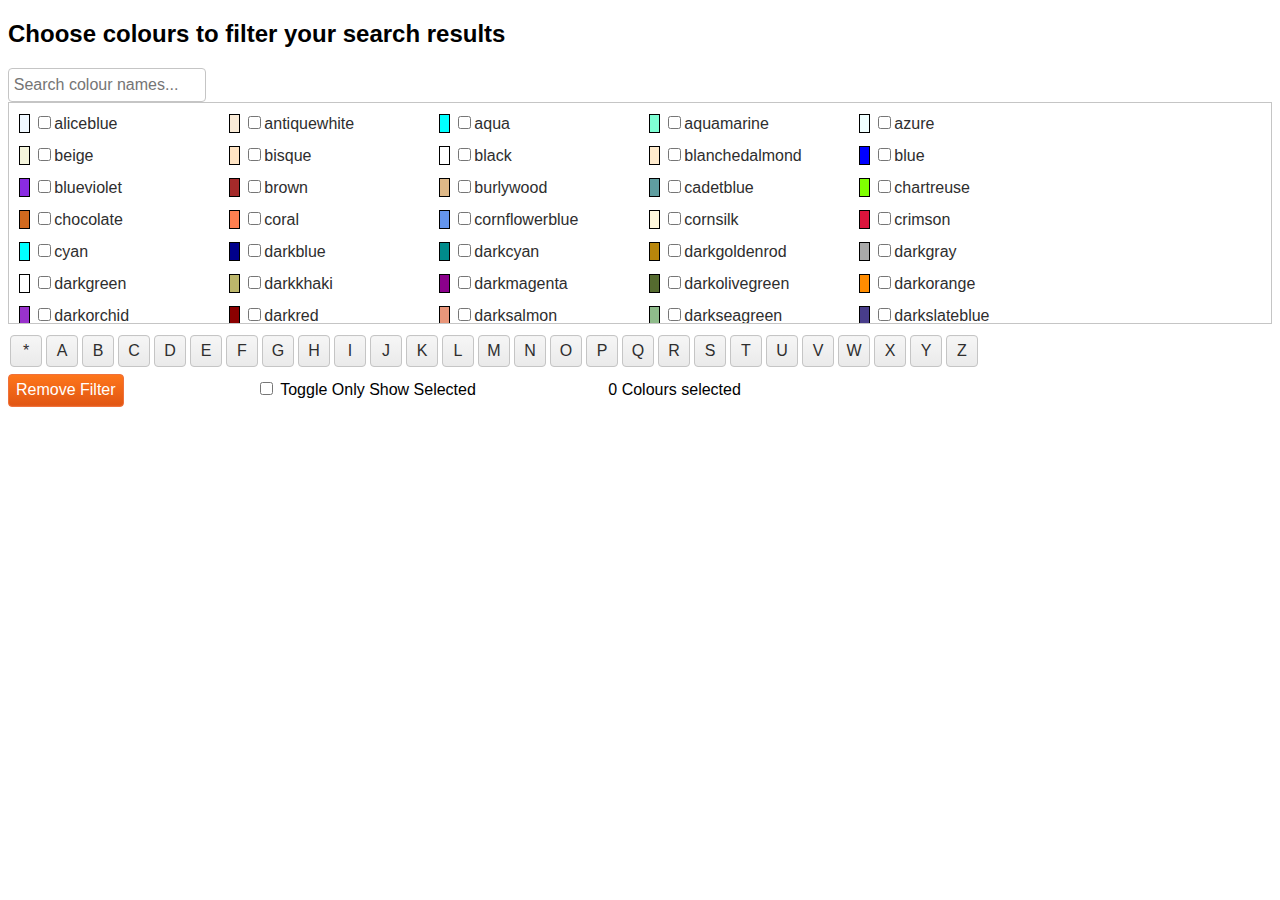
<file: 76fsd675fsa33khejadaj/ColourFilterApp/alphabetic-list.html>
﻿<!doctype html>
<html lang="en">
<head>

    <meta charset="utf-8">
    <meta http-equiv="X-UA-Compatible" content="IE=edge,chrome=1">

    <title>Retail Express</title>
    <meta name="description" content="">

    <!-- Mobile viewport optimized: h5bp.com/viewport -->
    <meta name="viewport" content="width=device-width">

    <!-- styles -->
    <link rel="stylesheet" href="styles/kendo.common.min.css"/>
    <link rel="stylesheet" href="styles/kendo.default.min.css"/>
    <link rel="stylesheet" href="styles/app.css"/>

</head>
<body class="main">

    <h2>Choose colours to filter your search results</h2>
    <!-- begin searchFilter" -->
    <div id="colour-search-filter"></div>
    <!-- end searchFilter -->

    <!-- begin listView -->
    <div id="colour-listview"></div>
    <!-- end listView -->

    <!-- begin alphabeticFilter -->
    <ul id="colour-alphabetic-filter"></ul>
    <!-- end alphabeticFilter -->

    <!-- begin selection control -->
    <div id="colour-selected-control">
      <button id="removeFilter" class="k-button k-state-selected">Remove Filter</button>
      <label><input type="checkbox" id="toggleSelected" /> Toggle Only Show Selected</label>
      <span>
        <span data-bind="text: selectedColoursViewModel" id="selectedColoursCount">0</span> Colours selected
      </span>
    </div>
    <!-- end selection control -->

    <!-- begin scripts -->

    <script type="text/x-kendo-tmpl" id="listview-template">
      <span class="colourItem">
        <span style="height:1em; width:1em; background-color:#:ColourHex#; border:1px solid black">&nbsp;&nbsp;</span>
        <label><input type="checkbox" class="colour-check" data-bind="checked: selectedColours" value="Colour_#:ColourId#" /><span class="checkbox">#:ColourName#</span></label>
      </span>
    </script>

    <script type="text/x-kendo-tmpl" id="alphabetic-template">
     <li class="k-alphabetic-filter"><a filter="#:data#" class="k-button" id="alphaFilter#:data#">#:data#</a></li>
    </script>

    <script src="js/jquery.min.js"></script>
    <script src="js/kendo.web.min.js"></script>
    <script src="js/kendo.widget.alphabetic.filter.js"></script>
    <script src="js/kendo.widget.search.filter.js"></script>
    <script src="js/app.js"></script>


    <!-- end scripts -->

</body>



</html>
</file>
<file: 76fsd675fsa33khejadaj/ColourFilterApp/styles/app.css>
body {
  font-family: sans-serif;
}

#colour-alphabetic-filter {
  list-style-type: none;
  background-color: #CCCCCC;
  margin: 10px 0px 0px 0px;
  padding: 0px 0px 0px 0px;
}

#colour-alphabetic-filter li{
  margin: 2px;
}

#colour-selected-control {
  clear: left;
  padding-top: 5px;
}

#colour-listview {
    padding: 10px 5px;
    margin-bottom: -1px;
    height: 200px;
    overflow: auto;
}
.colourItem {
    float: left;
    position: relative;
    width: 200px;
    height: 2em;
    margin: 0 5px;
    padding: 0;
}

#removeFilter {
    margin-right: 8em;
}

#selectedColoursCount {
    margin-left: 8em;
}

.k-alphabetic-filter a {
  width: 2em;
}
</file>
<file: 76fsd675fsa33khejadaj/ColourFilterApp/styles/kendo.common.min.css>
/*
* Kendo UI Web v2012.3.1315 (http://kendoui.com)
* Copyright 2013 Telerik AD. All rights reserved.
*
* Kendo UI Web commercial licenses may be obtained at
* https://www.kendoui.com/purchase/license-agreement/kendo-ui-web-commercial.aspx
* If you do not own a commercial license, this file shall be governed by the
* GNU General Public License (GPL) version 3.
* For GPL requirements, please review: http://www.gnu.org/copyleft/gpl.html
*/
:-webkit-any(body):after{content:"";display:block;visibility:hidden;height:0;font:0/0;-webkit-transform:translateZ(0)}.fake{color:red}.k-reset{margin:0;padding:0;border:0;outline:0;text-decoration:none;font-size:100%;list-style:none}.k-floatwrap:after,.k-slider-items:after,.k-grid-toolbar:after{content:"";display:block;clear:both;visibility:hidden;height:0;overflow:hidden}.k-floatwrap,.k-slider-items,.k-grid-toolbar{display:inline-block}.k-floatwrap,.k-slider-items,.k-grid-toolbar{display:block}.prohibit-selection{-khtml-user-select:none;-webkit-user-select:none;-moz-user-select:-moz-none;-ms-user-select:none;user-select:none}.border-box{-webkit-box-sizing:border-box;-moz-box-sizing:border-box;box-sizing:border-box}.k-block,.k-button,.k-header,.k-grid-header,.k-toolbar,.k-grouping-header,.k-tooltip,.k-pager-wrap,.k-tabstrip-items .k-item,.k-link.k-state-hover,.k-textbox,.k-textbox:hover,.k-autocomplete,.k-dropdown-wrap,.k-picker-wrap,.k-numeric-wrap,.k-autocomplete.k-state-hover,.k-dropdown-wrap.k-state-hover,.k-picker-wrap.k-state-hover,.k-numeric-wrap.k-state-hover,.k-draghandle{background-repeat:repeat;background-position:0 center}.k-state-highlight>.k-link{color:inherit}.k-block,.k-widget,.k-inline-block,.k-textbox>input,.k-input[type="text"],.k-input[type="number"],.k-textbox,.k-picker-wrap .k-input,.k-button,.k-draghandle{font-size:100%;font-family:inherit;border-style:solid;border-width:1px;-webkit-appearance:none}.k-block,.k-widget{line-height:normal;outline:0}.k-block{padding:2px;-webkit-box-sizing:border-box;-moz-box-sizing:border-box;box-sizing:border-box}.k-button{display:inline-block;margin:0;padding:2px 7px 2px;font-family:inherit;line-height:1.66em;text-align:center;cursor:pointer;text-decoration:none;-webkit-box-sizing:border-box;-moz-box-sizing:border-box;box-sizing:border-box}.k-ie7 .k-button{line-height:normal}a.k-button{-khtml-user-select:none;-webkit-user-select:none;-moz-user-select:-moz-none;-ms-user-select:none;user-select:none}.k-button:-moz-any(input){padding-bottom:.37em;padding-top:.37em}.k-ie7 .k-button{overflow:visible;margin-right:4px}.k-ie7 a.k-button{line-height:1.6;padding-left:7px;padding-right:7px}.k-ie7 .k-button-expand{margin-left:0;margin-right:0}button.k-button::-moz-focus-inner,input.k-button::-moz-focus-inner{padding:0;border:0}a.k-button-expand{display:block}button.k-button-expand,input[type="submit"].k-button-expand,input[type="button"].k-button-expand,input[type="reset"].k-button-expand{width:100%}body .k-button-icon{padding-left:4px;padding-right:4px}.k-ie7 a.k-button-icon{padding-left:5px;padding-right:5px}.k-button-icontext{padding-right:8px;overflow:visible}.k-button-icontext .k-icon{margin:0 3px 0 -3px;vertical-align:text-top}.k-ie7 .k-button-icontext .k-icon{margin-right:4px}html body .k-button-bare{background:none!important;border-width:0}.k-link{cursor:pointer;outline:0;text-decoration:none}.k-grid-header span.k-link{cursor:default}.k-state-disabled,.k-state-disabled .k-link,.k-state-disabled .k-picker-wrap .k-icon,.k-state-disabled .k-button,.k-state-disabled .k-draghandle,.k-state-disabled .k-slider .k-icon,.k-state-disabled .k-upload-button input{cursor:default;outline:0}@media print{.k-state-disabled,.k-state-disabled .k-input{opacity:1!important}}.k-state-error{border-style:ridge}.k-state-empty{font-style:italic}.k-icon,.k-sprite,.k-editor-button .k-tool-icon{display:inline-block;width:16px;height:16px;overflow:hidden;background-repeat:no-repeat;font-size:0;line-height:0;text-indent:-3333px;text-align:center;vertical-align:middle}.k-icon,.k-sprite{background-color:transparent}.k-ie7 .k-icon,.k-ie7 .k-sprite{text-indent:0}.k-numerictextbox .k-i-arrow-n{background-position:0 -2px}.k-numerictextbox .k-i-arrow-s{background-position:0 -35px}.k-state-selected .k-i-arrow-n{background-position:-16px 0}.k-state-hover .k-state-selected .k-i-arrow-n,.k-button:hover .k-state-selected .k-i-arrow-n,.k-textbox:hover .k-state-selected .k-i-arrow-n,.k-button:active .k-state-selected .k-i-arrow-n{background-position:-32px 0}.k-numerictextbox .k-state-selected .k-i-arrow-n,.k-numerictextbox .k-state-hover .k-i-arrow-n{background-position:-16px -2px}.k-state-selected .k-i-arrow-s{background-position:-16px -32px}.k-state-hover .k-state-selected .k-i-arrow-s,.k-button:hover .k-state-selected .k-i-arrow-s,.k-textbox:hover .k-state-selected .k-i-arrow-s,.k-button:active .k-state-selected .k-i-arrow-s{background-position:-32px -32px}.k-numerictextbox .k-state-selected .k-i-arrow-s,.k-numerictextbox .k-state-hover .k-i-arrow-s{background-position:-16px -35px}.k-i-arrow-n{background-position:0 0}.k-state-hover .k-i-arrow-n,.k-button:hover .k-i-arrow-n,.k-textbox:hover .k-i-arrow-n,.k-button:active .k-i-arrow-n{background-position:-16px 0}.k-i-arrow-e{background-position:0 -16px}.k-state-hover .k-i-arrow-e,.k-button:hover .k-i-arrow-e,.k-textbox:hover .k-i-arrow-e,.k-button:active .k-i-arrow-e{background-position:-16px -16px}.k-i-arrow-s{background-position:0 -32px}.k-state-hover .k-i-arrow-s,.k-button:hover .k-i-arrow-s,.k-textbox:hover .k-i-arrow-s,.k-button:active .k-i-arrow-s{background-position:-16px -32px}.k-i-arrow-w{background-position:0 -48px}.k-state-hover .k-i-arrow-w,.k-button:hover .k-i-arrow-w,.k-textbox:hover .k-i-arrow-w,.k-button:active .k-i-arrow-w{background-position:-16px -48px}.k-i-seek-n{background-position:0 -64px}.k-state-hover .k-i-seek-n,.k-button:hover .k-i-seek-n,.k-textbox:hover .k-i-seek-n,.k-button:active .k-i-seek-n{background-position:-16px -64px}.k-i-seek-e{background-position:0 -80px}.k-state-hover .k-i-seek-e,.k-button:hover .k-i-seek-e,.k-textbox:hover .k-i-seek-e,.k-button:active .k-i-seek-e{background-position:-16px -80px}.k-i-seek-s{background-position:0 -96px}.k-state-hover .k-i-seek-s,.k-button:hover .k-i-seek-s,.k-textbox:hover .k-i-seek-s,.k-button:active .k-i-seek-s{background-position:-16px -96px}.k-i-seek-w{background-position:0 -112px}.k-state-hover .k-i-seek-w,.k-button:hover .k-i-seek-w,.k-textbox:hover .k-i-seek-w,.k-button:active .k-i-seek-w{background-position:-16px -112px}.k-si-arrow-n{background-position:0 -129px}.k-state-hover .k-si-arrow-n,.k-button:hover .k-si-arrow-n,.k-textbox:hover .k-si-arrow-n,.k-button:active .k-si-arrow-n{background-position:-16px -129px}.k-si-arrow-e{background-position:0 -144px}.k-state-hover .k-si-arrow-e,.k-button:hover .k-si-arrow-e,.k-textbox:hover .k-si-arrow-e,.k-button:active .k-si-arrow-e{background-position:-16px -144px}.k-si-arrow-s{background-position:0 -159px}.k-state-hover .k-si-arrow-s,.k-button:hover .k-si-arrow-s,.k-textbox:hover .k-si-arrow-s,.k-button:active .k-si-arrow-s{background-position:-16px -159px}.k-si-arrow-w{background-position:0 -176px}.k-state-hover .k-si-arrow-w,.k-button:hover .k-si-arrow-w,.k-textbox:hover .k-si-arrow-w,.k-button:active .k-si-arrow-w{background-position:-16px -176px}.k-i-arrowhead-n{background-position:0 -256px}.k-state-hover .k-i-arrowhead-n,.k-button:hover .k-i-arrowhead-n,.k-textbox:hover .k-i-arrowhead-n,.k-button:active .k-i-arrowhead-n{background-position:-16px -256px}.k-i-arrowhead-e{background-position:0 -272px}.k-state-hover .k-i-arrowhead-e,.k-button:hover .k-i-arrowhead-e,.k-textbox:hover .k-i-arrowhead-e,.k-button:active .k-i-arrowhead-e{background-position:-16px -272px}.k-i-arrowhead-s{background-position:0 -288px}.k-state-hover .k-i-arrowhead-s,.k-button:hover .k-i-arrowhead-s,.k-textbox:hover .k-i-arrowhead-s,.k-button:active .k-i-arrowhead-s{background-position:-16px -288px}.k-i-arrowhead-w{background-position:0 -304px}.k-state-hover .k-i-arrowhead-w,.k-button:hover .k-i-arrowhead-w,.k-textbox:hover .k-i-arrowhead-w,.k-button:active .k-i-arrowhead-w{background-position:-16px -304px}.k-i-expand,.k-plus,.k-plus-disabled{background-position:0 -192px}.k-state-hover .k-i-expand,.k-state-hover .k-plus,.k-state-hover .k-plus-disabled,.k-button:hover .k-i-expand,.k-button:hover .k-plus,.k-button:hover .k-plus-disabled,.k-textbox:hover .k-i-expand,.k-textbox:hover .k-plus,.k-textbox:hover .k-plus-disabled,.k-button:active .k-i-expand,.k-button:active .k-plus,.k-button:active .k-plus-disabled{background-position:-16px -192px}.k-i-expand-w,.k-rtl .k-i-expand,.k-rtl .k-plus,.k-rtl .k-plus-disabled{background-position:0 -208px}.k-state-hover .k-i-expand-w,.k-state-hover .k-rtl .k-i-expand,.k-state-hover .k-rtl .k-plus,.k-state-hover .k-rtl .k-plus-disabled,.k-button:hover .k-i-expand-w,.k-button:hover .k-rtl .k-i-expand,.k-button:hover .k-rtl .k-plus,.k-button:hover .k-rtl .k-plus-disabled,.k-textbox:hover .k-i-expand-w,.k-textbox:hover .k-rtl .k-i-expand,.k-textbox:hover .k-rtl .k-plus,.k-textbox:hover .k-rtl .k-plus-disabled,.k-button:active .k-i-expand-w,.k-button:active .k-rtl .k-i-expand,.k-button:active .k-rtl .k-plus,.k-button:active .k-rtl .k-plus-disabled{background-position:-16px -208px}.k-i-collapse,.k-minus,.k-minus-disabled{background-position:0 -224px}.k-state-hover .k-i-collapse,.k-state-hover .k-minus,.k-state-hover .k-minus-disabled,.k-button:hover .k-i-collapse,.k-button:hover .k-minus,.k-button:hover .k-minus-disabled,.k-textbox:hover .k-i-collapse,.k-textbox:hover .k-minus,.k-textbox:hover .k-minus-disabled,.k-button:active .k-i-collapse,.k-button:active .k-minus,.k-button:active .k-minus-disabled{background-position:-16px -224px}.k-i-collapse-w,.k-rtl .k-i-collapse,.k-rtl .k-minus,.k-rtl .k-minus-disabled{background-position:0 -240px}.k-state-hover .k-i-collapse-w,.k-state-hover .k-rtl .k-i-collapse,.k-state-hover .k-rtl .k-minus,.k-state-hover .k-rtl .k-minus-disabled,.k-button:hover .k-i-collapse-w,.k-button:hover .k-rtl .k-i-collapse,.k-button:hover .k-rtl .k-minus,.k-button:hover .k-rtl .k-minus-disabled,.k-textbox:hover .k-i-collapse-w,.k-textbox:hover .k-rtl .k-i-collapse,.k-textbox:hover .k-rtl .k-minus,.k-textbox:hover .k-rtl .k-minus-disabled,.k-button:active .k-i-collapse-w,.k-button:active .k-rtl .k-i-collapse,.k-button:active .k-rtl .k-minus,.k-button:active .k-rtl .k-minus-disabled{background-position:-16px -240px}.k-i-pencil,.k-edit{background-position:-32px 0}.k-state-hover .k-i-pencil,.k-state-hover .k-edit,.k-button:hover .k-i-pencil,.k-button:hover .k-edit,.k-textbox:hover .k-i-pencil,.k-textbox:hover .k-edit,.k-button:active .k-i-pencil,.k-button:active .k-edit{background-position:-48px 0}.k-i-close,.k-delete,.k-group-delete{background-position:-32px -16px}.k-state-hover .k-i-close,.k-state-hover .k-delete,.k-state-hover .k-group-delete,.k-button:hover .k-i-close,.k-button:hover .k-delete,.k-button:hover .k-group-delete,.k-textbox:hover .k-i-close,.k-textbox:hover .k-delete,.k-textbox:hover .k-group-delete,.k-button:active .k-i-close,.k-button:active .k-delete,.k-button:active .k-group-delete{background-position:-48px -16px}.k-i-tick,.k-insert,.k-update{background-position:-32px -32px}.k-state-hover .k-i-tick,.k-state-hover .k-insert,.k-state-hover .k-update,.k-button:hover .k-i-tick,.k-button:hover .k-insert,.k-button:hover .k-update,.k-textbox:hover .k-i-tick,.k-textbox:hover .k-insert,.k-textbox:hover .k-update,.k-button:active .k-i-tick,.k-button:active .k-insert,.k-button:active .k-update{background-position:-48px -32px}.k-i-cancel,.k-cancel,.k-denied{background-position:-32px -48px}.k-state-hover .k-i-cancel,.k-state-hover .k-cancel,.k-state-hover .k-denied,.k-button:hover .k-i-cancel,.k-button:hover .k-cancel,.k-button:hover .k-denied,.k-textbox:hover .k-i-cancel,.k-textbox:hover .k-cancel,.k-textbox:hover .k-denied,.k-button:active .k-i-cancel,.k-button:active .k-cancel,.k-button:active .k-denied{background-position:-48px -48px}.k-i-plus,.k-add{background-position:-32px -64px}.k-state-hover .k-i-plus,.k-state-hover .k-add,.k-button:hover .k-i-plus,.k-button:hover .k-add,.k-textbox:hover .k-i-plus,.k-textbox:hover .k-add,.k-button:active .k-i-plus,.k-button:active .k-add{background-position:-48px -64px}.k-i-funnel,.k-filter{background-position:-32px -80px}.k-state-hover .k-i-funnel,.k-state-hover .k-filter,.k-button:hover .k-i-funnel,.k-button:hover .k-filter,.k-textbox:hover .k-i-funnel,.k-textbox:hover .k-filter,.k-button:active .k-i-funnel,.k-button:active .k-filter{background-position:-48px -80px}.k-i-funnel-clear,.k-clear-filter{background-position:-32px -96px}.k-state-hover .k-i-funnel-clear,.k-state-hover .k-clear-filter,.k-button:hover .k-i-funnel-clear,.k-button:hover .k-clear-filter,.k-textbox:hover .k-i-funnel-clear,.k-textbox:hover .k-clear-filter,.k-button:active .k-i-funnel-clear,.k-button:active .k-clear-filter{background-position:-48px -96px}.k-i-refresh{background-position:-32px -112px}.k-state-hover .k-i-refresh,.k-button:hover .k-i-refresh,.k-textbox:hover .k-i-refresh,.k-button:active .k-i-refresh{background-position:-48px -112px}.k-i-restore{background-position:-32px -128px}.k-state-hover .k-i-restore,.k-button:hover .k-i-restore,.k-textbox:hover .k-i-restore,.k-button:active .k-i-restore{background-position:-48px -128px}.k-i-maximize{background-position:-32px -144px}.k-state-hover .k-i-maximize,.k-button:hover .k-i-maximize,.k-textbox:hover .k-i-maximize,.k-button:active .k-i-maximize{background-position:-48px -144px}.k-i-minimize{background-position:-64px -288px}.k-state-hover .k-i-minimize,.k-button:hover .k-i-minimize,.k-textbox:hover .k-i-minimize,.k-button:active .k-i-minimize{background-position:-80px -288px}.k-resize-se{background-position:-32px -160px}.k-state-hover .k-resize-se,.k-button:hover .k-resize-se,.k-textbox:hover .k-resize-se,.k-button:active .k-resize-se{background-position:-48px -160px}.k-i-calendar{background-position:-32px -176px}.k-state-hover .k-i-calendar,.k-button:hover .k-i-calendar,.k-textbox:hover .k-i-calendar,.k-button:active .k-i-calendar{background-position:-48px -176px}.k-i-clock{background-position:-32px -192px}.k-state-hover .k-i-clock,.k-button:hover .k-i-clock,.k-textbox:hover .k-i-clock,.k-button:active .k-i-clock{background-position:-48px -192px}.k-si-plus{background-position:-32px -208px}.k-state-hover .k-si-plus,.k-button:hover .k-si-plus,.k-textbox:hover .k-si-plus,.k-button:active .k-si-plus{background-position:-48px -208px}.k-si-minus{background-position:-32px -224px}.k-state-hover .k-si-minus,.k-button:hover .k-si-minus,.k-textbox:hover .k-si-minus,.k-button:active .k-si-minus{background-position:-48px -224px}.k-i-search{background-position:-32px -240px}.k-state-hover .k-i-search,.k-button:hover .k-i-search,.k-textbox:hover .k-i-search,.k-button:active .k-i-search{background-position:-48px -240px}.k-i-custom{background-position:-115px -113px}.k-state-hover .k-i-custom,.k-button:hover .k-i-custom,.k-textbox:hover .k-i-custom,.k-button:active .k-i-custom{background-position:-141px -113px}.k-editor .k-i-custom{background-position:-112px -110px}.k-viewHtml{background-position:-112px -132px}.k-i-insert-n,.k-insert-top{background-position:-160px -32px}.k-state-hover .k-i-insert-n,.k-state-hover .k-insert-top,.k-button:hover .k-i-insert-n,.k-button:hover .k-insert-top,.k-textbox:hover .k-i-insert-n,.k-textbox:hover .k-insert-top,.k-button:active .k-i-insert-n,.k-button:active .k-insert-top{background-position:-176px -32px}.k-i-insert-m,.k-insert-middle{background-position:-160px -48px}.k-state-hover .k-i-insert-m,.k-state-hover .k-insert-middle,.k-button:hover .k-i-insert-m,.k-button:hover .k-insert-middle,.k-textbox:hover .k-i-insert-m,.k-textbox:hover .k-insert-middle,.k-button:active .k-i-insert-m,.k-button:active .k-insert-middle{background-position:-176px -48px}.k-i-insert-s,.k-insert-bottom{background-position:-160px -64px}.k-state-hover .k-i-insert-s,.k-state-hover .k-insert-bottom,.k-button:hover .k-i-insert-s,.k-button:hover .k-insert-bottom,.k-textbox:hover .k-i-insert-s,.k-textbox:hover .k-insert-bottom,.k-button:active .k-i-insert-s,.k-button:active .k-insert-bottom{background-position:-176px -64px}.k-drop-hint{background-position:0 -326px}.k-i-note,.k-warning{background-position:-160px -240px}.k-state-hover .k-i-note,.k-state-hover .k-warning,.k-button:hover .k-i-note,.k-button:hover .k-warning,.k-textbox:hover .k-i-note,.k-textbox:hover .k-warning,.k-button:active .k-i-note,.k-button:active .k-warning{background-position:-176px -240px}.k-i-sort-asc{background-position:-112px -240px}.k-state-hover .k-i-sort-asc,.k-button:hover .k-i-sort-asc,.k-textbox:hover .k-i-sort-asc,.k-button:active .k-i-sort-asc{background-position:-128px -240px}.k-i-sort-desc{background-position:-112px -256px}.k-state-hover .k-i-sort-desc,.k-button:hover .k-i-sort-desc,.k-textbox:hover .k-i-sort-desc,.k-button:active .k-i-sort-desc{background-position:-128px -256px}.k-i-group{background-position:-112px -272px}.k-state-hover .k-i-group,.k-button:hover .k-i-group,.k-textbox:hover .k-i-group,.k-button:active .k-i-group{background-position:-128px -272px}.k-i-ungroup{background-position:-112px -288px}.k-state-hover .k-i-ungroup,.k-button:hover .k-i-ungroup,.k-textbox:hover .k-i-ungroup,.k-button:active .k-i-ungroup{background-position:-128px -288px}.k-i-columns{background-position:-112px -304px}.k-state-hover .k-i-columns,.k-button:hover .k-i-columns,.k-textbox:hover .k-i-columns,.k-button:active .k-i-columns{background-position:-128px -304px}.k-file{background-position:0 0}.k-state-hover .k-file,.k-button:hover .k-file,.k-textbox:hover .k-file,.k-button:active .k-file{background-position:-16px 0}.k-i-folder-add,.k-addfolder{background-position:-32px -272px}.k-state-hover .k-i-folder-add,.k-state-hover .k-addfolder,.k-button:hover .k-i-folder-add,.k-button:hover .k-addfolder,.k-textbox:hover .k-i-folder-add,.k-textbox:hover .k-addfolder,.k-button:active .k-i-folder-add,.k-button:active .k-addfolder{background-position:-48px -272px}.k-i-folder-up,.k-goup{background-position:-32px -288px}.k-state-hover .k-i-folder-up,.k-state-hover .k-goup,.k-button:hover .k-i-folder-up,.k-button:hover .k-goup,.k-textbox:hover .k-i-folder-up,.k-textbox:hover .k-goup,.k-button:active .k-i-folder-up,.k-button:active .k-goup{background-position:-48px -288px}.k-image{border:0}html .k-success-colored{color:#507f50;border-color:#d0dfd0;background-color:#f0fff0}html .k-info-colored{color:#50607f;border-color:#d0d9df;background-color:#f0f9ff}html .k-error-colored{color:#7f5050;border-color:#dfd0d0;background-color:#fff0f0}.k-inline-block{padding:0 2px}.k-loading,.k-loading-image{background-color:transparent;background-repeat:no-repeat;background-position:center center}.k-loading-mask,.k-loading-image,.k-loading-text{position:absolute}.k-loading-text{top:-4000px;left:-4000px}.k-loading-image,.k-loading-color{width:100%;height:100%}.k-loading-image{top:0;left:0;z-index:2}.k-loading-color{filter:alpha(opacity=30);opacity:.3}.k-content-frame{border:0;width:100%;height:100%}.k-pane>.k-splitter-overlay{filter:alpha(opacity=0);opacity:0;position:absolute}.k-drag-clue{position:absolute;z-index:10003;border-style:solid;border-width:1px;font-size:.9em;padding:.2em .4em;white-space:nowrap;cursor:default}.k-drag-status{margin-top:-3px;margin-right:4px;vertical-align:middle}.k-reorder-cue{position:absolute;width:1px;overflow:visible}.k-reorder-cue .k-icon{position:absolute;left:-4px;width:8px;height:4px}.k-reorder-cue .k-i-arrow-s{top:-4px;background-position:-4px -166px}.k-reorder-cue .k-i-arrow-n{bottom:-4px;background-position:-4px -134px}.k-scrollbar{position:absolute;overflow:scroll}.k-scrollbar-vertical{top:0;right:0;width:17px;height:100%;overflow-x:hidden}.k-touch-scrollbar{display:none;position:absolute;z-index:200000;height:8px;width:8px;border:1px solid #8a8a8a;background-color:#858585}@media only screen and (-webkit-min-device-pixel-ratio:2){body .k-touch-scrollbar{height:12px;width:12px;-webkit-border-radius:7px}}.k-virtual-scrollable-wrap{overflow-x:auto}div.k-window{display:inline-block;position:absolute;z-index:10001;border-style:solid;border-width:1px;padding-top:2em}.k-block>.k-header,.k-window-titlebar{position:absolute;width:100%;height:1.1em;line-height:1.1em;border-bottom-style:solid;border-bottom-width:1px;margin-top:-2em;padding:.4em 0;font-size:1.2em;white-space:nowrap;min-height:16px}.k-block>.k-header{position:relative;margin:-2px 0 0 -2px;padding:.3em 2px}.k-window-title{position:absolute;left:.44em;right:.44em;overflow:hidden;cursor:default;text-overflow:ellipsis}.k-window-title .k-image{margin:0 5px 0 0;vertical-align:middle}div.k-window-titleless{padding-top:0}div.k-window-content{position:relative;z-index:-1;height:100%;padding:.58em;overflow:auto;outline:0;-webkit-box-sizing:border-box;-moz-box-sizing:border-box;box-sizing:border-box}.k-ie7 .k-window{padding-bottom:1.16em}.k-window-titlebar .k-window-actions{position:absolute;top:0;right:.3em;padding-top:.3em;white-space:nowrap}.k-window-titlebar .k-window-action{display:inline-block;width:16px;height:16px;padding:2px;text-decoration:none;vertical-align:middle;filter:alpha(opacity=70);opacity:.7}.k-window-titlebar .k-state-hover{border-style:solid;border-width:1px;padding:1px;filter:alpha(opacity=100);opacity:1}.k-window-action .k-icon{margin:0;vertical-align:top}.k-window .k-resize-handle{position:absolute;z-index:1;background-color:#fff;font-size:0;line-height:6px;filter:alpha(opacity=0);opacity:0;zoom:1}.k-resize-n{top:-3px;left:0;width:100%;height:6px;cursor:n-resize}.k-resize-e{top:0;right:-3px;width:6px;height:100%;cursor:e-resize}.k-resize-s{bottom:-3px;left:0;width:100%;height:6px;cursor:s-resize}.k-resize-w{top:0;left:-3px;width:6px;height:100%;cursor:w-resize}.k-resize-se{bottom:-3px;right:-3px;width:16px;height:16px;cursor:se-resize}.k-resize-sw{bottom:-3px;left:-3px;width:6px;height:6px;cursor:sw-resize}.k-resize-ne{top:-3px;right:-3px;width:6px;height:6px;cursor:ne-resize}.k-resize-nw{top:-3px;left:-3px;width:6px;height:6px;cursor:nw-resize}.k-overlay{position:fixed;top:0;left:0;z-index:10001;width:100%;height:100%;background-color:#000;filter:alpha(opacity=50);opacity:.5}.k-window .k-overlay{position:absolute;width:100%;height:100%;background-color:#fff;filter:alpha(opacity=0);opacity:0}.k-window .k-widget{z-index:10002}.k-tabstrip{margin:0;padding:0;zoom:1}.k-tabstrip .k-tabstrip-items{padding:.3em .3em 0}.k-tabstrip-items .k-item,.k-panelbar .k-tabstrip-items .k-item{list-style-type:none;display:inline-block;position:relative;border-style:solid;border-width:1px 1px 0;margin:0 -1px 0 0;padding:0;vertical-align:top}.k-tabstrip-items .k-tab-on-top,.k-tabstrip-items .k-state-active,.k-panelbar .k-tabstrip-items .k-state-active{margin-bottom:-1px;padding-bottom:1px}.k-tabstrip-items .k-tab-on-top{z-index:1}.k-tabstrip-items .k-link,.k-panelbar .k-tabstrip-items .k-link{display:inline-block;border-bottom-width:0;padding:.5em .92em}.k-tabstrip-items .k-icon,.k-panelbar .k-tabstrip-items .k-icon{margin:-1px 4px 0 -3px;vertical-align:top}.k-tabstrip-items .k-item .k-image,.k-tabstrip-items .k-item .k-sprite,.k-panelbar .k-tabstrip-items .k-item .k-image,.k-panelbar .k-tabstrip-items .k-item .k-sprite{margin:-3px 3px 0 -6px;vertical-align:middle}.k-ie7 .k-tabstrip-items .k-item .k-image,.k-ie7 .k-tabstrip-items .k-item .k-sprite{margin-top:-1px;vertical-align:top}.k-tabstrip .k-content,.k-panelbar .k-tabstrip .k-content{position:static;border-style:solid;border-width:1px;margin:0 .29em .3em;padding:.3em .92em;zoom:1}.k-tabstrip>.k-content{display:none}.k-tabstrip .k-content.km-scroll-wrapper{padding:0}.k-tabstrip .k-content>.km-scroll-container{padding:.3em .92em;-webkit-box-sizing:border-box;-moz-box-sizing:border-box;box-sizing:border-box}.k-panelbar{zoom:1}.k-panelbar>.k-item,.k-panel>.k-item{list-style-type:none;display:block;border-width:0;margin:0;zoom:1;-moz-border-radius:0;-webkit-border-radius:0;border-radius:0}.k-panelbar .k-image,.k-panelbar .k-sprite{float:left;margin-top:4px;margin-right:5px;vertical-align:middle}.k-panelbar>.k-item>.k-link,.k-panel>.k-item>.k-link{display:block;position:relative;border-bottom-style:solid;border-bottom-width:1px;padding:0 1em;line-height:2.34em;text-decoration:none;zoom:1}.k-panelbar-expand,.k-panelbar-collapse{position:absolute;top:5px;right:2px}.k-panelbar .k-panel,.k-panelbar .k-content{position:relative;border-bottom-style:solid;border-bottom-width:1px;margin:0;padding:0;zoom:1}.k-panel>.k-item>.k-link{border-bottom:0;font-size:.95em;line-height:2.2}.k-panel .k-i-arrow-n,.k-panel .k-i-arrow-s{top:4px}.k-panel .k-panel>.k-item>.k-link{padding-left:2em}.k-panelbar .k-i-seek-e .k-link{border-bottom:0}.k-panel .k-panel{border-bottom:0}.k-menu{cursor:default}.k-menu,.k-menu .k-group{list-style:none;margin:0;padding:0;zoom:1}.k-menu:after{content:'';display:block;width:99%;height:0;float:inherit;overflow:hidden}.k-menu .k-item .k-item,ul.k-menu-vertical>.k-item{display:block;float:none;border-width:0}.k-ie7 .k-menu .k-item .k-item{zoom:normal}.k-menu .k-item>.k-link>.k-icon,.k-menu .k-image,.k-menu .k-sprite{margin:-2px 4px 0 -4px;vertical-align:middle}.k-menu .k-item>.k-link>.k-icon{margin:-2px 0 0}.k-ie7 .k-menu .k-item>.k-link>.k-i-arrow-s,.k-ie7 .k-menu .k-image,.k-ie7 .k-menu .k-sprite{margin-top:0}.k-menu .k-item>.k-link{display:block;padding:.5em .9em .4em;line-height:1.34em;-khtml-user-select:none;-webkit-user-select:none;-moz-user-select:-moz-none;-ms-user-select:none;user-select:none}.k-menu .k-group{display:none;border-style:solid;border-width:1px;overflow:visible;white-space:nowrap}.k-menu .k-group .k-item{display:block;border-width:0}.k-menu .k-item,.k-widget.k-menu-horizontal>.k-item{position:relative;float:left;border-style:solid;border-width:0 1px 0 0;vertical-align:top;zoom:1;box-sizing:content-box}.k-menu .k-group .k-item>.k-link{padding:.28em 1.8em .38em .9em}.k-ie7 .k-menu .k-group .k-link{width:100%}.k-menu .k-item>.k-link>.k-i-arrow-s{margin-right:-8px}.k-menu .k-item>.k-link>.k-i-arrow-e{position:absolute;top:50%;margin-top:-8px;right:2px}.k-menu .k-animation-container{border:0}.k-menu .k-animation-container,.k-menu .k-group{position:absolute;left:0}.k-menu .k-animation-container .k-animation-container,.k-menu .k-group .k-group,.k-menu-vertical .k-animation-container,.k-menu-vertical .k-group{top:0;left:0}.k-menu .k-animation-container .k-group{top:auto;left:auto;margin-left:-1px}.k-menu .k-animation-container,.k-popup .k-animation-container{margin-top:-1px;padding-left:1px}.k-popup .k-animation-container .k-popup{margin-left:-1px}ul.k-menu .k-separator{padding:.25em 0;height:100%;width:1px;font-size:0;line-height:0;border-width:0 1px 0 0}ul.k-menu-vertical .k-separator,.k-menu .k-group .k-separator{padding:0;height:1px;width:100%;border-width:1px 0 0}.k-grid,.k-listview{position:relative;zoom:1}.k-grid table{width:100%;border-collapse:separate;empty-cells:show;border-width:0;outline:0}.k-grid-header .k-header{text-align:left}.k-grid-header .k-header{overflow:hidden;border-style:solid;border-width:0 0 1px 1px;padding:.5em .6em .4em .6em;font-weight:normal;white-space:nowrap;text-overflow:ellipsis}.k-grid-header .k-header .k-link{display:block;min-height:18px;line-height:18px;margin:-0.5em -0.6em -0.4em -0.6em;padding:.5em .6em .4em .6em}.k-grid-header .k-filterable .k-link{padding-right:2.4em}.k-grid-header .k-header .k-icon{position:static}.k-grid-header .k-link>.k-icon{vertical-align:text-top}.k-grid .k-state-hover{cursor:pointer}.k-grid td{border-style:solid;border-width:0 0 0 1px;padding:.4em .6em;overflow:hidden;line-height:1.6em;vertical-align:middle;text-overflow:ellipsis}.k-grid .k-grouping-row td,.k-grid .k-hierarchy-cell{overflow:visible}.k-grid-edit-row td{text-overflow:clip}.k-grid-edit-row .k-textbox{margin-top:0;margin-bottom:0}.k-grid-header-wrap,.k-grid-footer-wrap{position:relative;width:100%;overflow:hidden;border-style:solid;border-width:0 1px 0 0;zoom:1}div.k-grid-header,div.k-grid-footer{padding-right:17px;border-bottom-style:solid;border-bottom-width:1px;zoom:1}div.k-grid-header .k-header{border-bottom-width:0}.k-grid-content{position:relative;width:100%;overflow:auto;overflow-x:auto;overflow-y:scroll;zoom:1}@media print{.k-grid{height:auto!important}.k-grid-header{padding:0!important}.k-grid-content{overflow:visible;height:auto!important}}.k-virtual-scrollable-wrap{height:100%;overflow-y:hidden;position:relative}.k-grid-header table,.k-grid-content table,.k-grid-footer table{table-layout:fixed}.k-ie7 .k-grid-content table{width:auto}.k-grid-toolbar{border-style:solid;border-width:1px 0 0}.k-grid-header .k-header:first-child,.k-grid tbody td:first-child,.k-grid tfoot td:first-child{border-left-width:0}.k-grid-toolbar:first-child,.k-grouping-header+.k-grid-toolbar{border-width:0 0 1px}.k-footer-template td{border-style:solid;border-width:1px 0 0 1px}.k-group-footer td{border-style:solid;border-width:1px 0}.k-grid-footer{border-style:solid;border-width:1px 0 0}.k-grid-footer td{border-top-width:0}.k-pager-wrap{overflow:auto;border-style:solid;border-width:1px;line-height:24px;padding:4px 0 4px 3px}.k-grid-pager{border-width:1px 0 0}.k-grid .k-pager-numbers,.k-pager-numbers .k-link,.k-pager-numbers .k-state-selected{display:inline-block;vertical-align:top;margin-right:1px}.k-pager-numbers{margin:0 2px}.k-pager-numbers .k-state-selected{vertical-align:top}.k-pager-numbers li,.k-pager-input{float:left}.k-grid .k-pager-numbers{float:left;cursor:default}.k-pager-info{float:right;padding:0 16px}.k-pager-numbers .k-link{text-decoration:none}.k-pager-wrap>.k-link{float:left;margin:0 1px;padding:0 3px;height:22px;line-height:22px;border-radius:13px;cursor:pointer}.k-pager-wrap>a.k-state-disabled:hover{background:0;cursor:default}.k-pager-wrap>.k-link .k-icon{vertical-align:top;margin-top:3px}.k-pager-numbers .k-link{padding:0 8px;border-radius:13px}.k-pager-numbers .k-link:hover{padding:0 7px;border-style:solid;border-width:1px;line-height:22px}.k-pager-wrap>.k-link{border-style:solid;border-width:1px}.k-pager-wrap .k-pager-refresh{float:right;margin-right:6px;border-width:0;border-radius:0}.k-pager-numbers .k-state-selected{border-style:solid;border-width:1px;line-height:22px;padding:0 7px;border-radius:13px}.k-pager-wrap .k-textbox{width:40px}.k-ie7 .k-pager-wrap .k-textbox{height:16px;margin-top:2px;display:inline}.k-pager-wrap .k-dropdown{width:54px}.k-pager-refresh{float:right}.k-pager-input,.k-pager-sizes{padding:0 17px}.k-ie7 .k-pager-sizes{float:left}.k-pager-wrap .k-textbox,.k-pager-wrap .k-widget{margin:-0.3em .4em 0}.k-grid-filter,.k-header-column-menu{float:right;margin:-0.5em -0.6em -0.4em;padding:.5em .2em .4em;position:relative;z-index:1}.k-grid .k-animation-container{position:absolute}.k-filter-menu{padding:.5em}.k-filter-menu .k-widget,.k-filter-menu .k-textbox{display:block}.k-filter-help-text,.k-filter-menu .k-widget{margin:.3em 0 0}.k-filter-menu .k-filter-and{width:6em;margin:.6em 0 0}.k-filter-menu .k-button{width:48%;margin:.6em 4% 0 0}.k-filter-menu .k-button+.k-button{margin-right:0}.k-grouping-row .k-icon{margin:0 4px 0 0}.k-grouping-row p{display:inline-block;vertical-align:middle;margin-left:-0.6em;padding:0 .6em}.k-grid .k-group-cell+td,.k-grid .k-hierarchy-cell+td{border-left-width:0}.k-grid .k-group-col,.k-grid .k-hierarchy-col{width:30px}.k-grouping-header{border-bottom-style:solid;border-bottom-width:1px}.k-grouping-header{line-height:2}.k-grouping-dropclue{position:absolute;width:6px;height:25px;background-repeat:no-repeat;background-position:-165px -148px}.k-grouping-header .k-group-indicator{display:inline-block;border-style:solid;border-width:1px;margin:0 3px;padding:.15em .15em .15em .4em;line-height:1.5em}.k-grouping-header .k-link{display:inline-block;border-width:0;padding:0;line-height:normal;text-decoration:none}.k-grouping-header .k-button{border:0;padding:0;background:transparent;line-height:1}.k-grouping-header .k-link .k-icon{margin:0 0 0 -3px}.k-grouping-header .k-button .k-icon{margin:0 0 0 3px}.k-grouping-header a,.k-grouping-header .k-button{display:inline-block;vertical-align:middle}.k-dirty{position:absolute;width:0;height:0;border-style:solid;border-width:3px;border-color:#f00 transparent transparent #f00;margin:-0.45em 0 0 -0.6em;padding:0;overflow:hidden;vertical-align:top}.k-grouping-header,.k-grid-toolbar{margin:0;padding:.2em .6em;cursor:default}.k-grid .k-edit-container{padding:0}.k-edit-form{margin:0;padding:0}.k-grid-edit-row .k-edit-form td{border-bottom-width:0}.k-edit-form-container{position:relative;width:400px}.k-edit-label,.k-edit-field,.k-edit-form-container .editor-label,.k-edit-form-container .editor-field{display:inline-block;padding-bottom:1em}.k-edit-label,.k-edit-form-container .editor-label{width:30%;text-align:right;padding-right:3%}.k-edit-field,.k-edit-form-container .editor-field{width:60%}.k-grid .field-validation-error{display:block}.k-grid .input-validation-error{border-style:ridge;border-color:#f00;background-color:#ffc0cb}.k-grid-toolbar .k-button{vertical-align:middle}.k-grid-actions{display:inline-block}.k-ie7 .k-grid-actions{vertical-align:bottom}.k-grid .k-button,.k-edit-form-container .k-button{margin:0 .2em}.k-grid tbody .k-button,.k-ie8 .k-grid tbody button.k-button{min-width:64px}.k-grid tbody button.k-button{min-width:78px}.k-ie7 .k-grid tbody a.k-button{min-width:62px}html body .k-grid tbody .k-button-icon{width:auto;min-width:0}.k-detail-row{position:relative}.k-grid .k-detail-cell{overflow:visible}.k-grid .k-edit-cell{padding:0 .3em}.k-edit-cell>.k-textbox,.k-edit-cell>.k-widget,.k-grid-edit-row>td>.k-textbox,.k-grid-edit-row>td>.k-widget{width:100%}.k-edit-cell .k-widget,.k-grid-edit-row .k-widget{-webkit-box-sizing:border-box;-moz-box-sizing:border-box;box-sizing:border-box}.k-ie7 .k-edit-cell>.k-textbox,.k-ie7 .k-edit-cell>.k-widget,.k-ie7 .k-grid-edit-row>td>.k-textbox,.k-ie7 .k-grid-edit-row>td>.k-widget{display:block;width:90%}html .k-edit-cell .k-tooltip,html .k-grid-edit-row .k-tooltip{width:auto;max-width:300px}.k-edit-cell input[type="checkbox"]{margin-left:.6em}.k-grid tbody td>.k-grid-delete{margin-top:-0.2em;margin-bottom:-0.2em}.k-grid-resize-indicator{position:absolute;width:2px;background-color:#aaa}.k-grid .k-resize-handle{position:absolute;height:25px;cursor:col-resize}.k-marquee{position:absolute;filter:alpha(opacity=30);opacity:.3}.k-column-menu .k-sprite{margin-right:10px}.k-column-menu>.k-menu{border-width:0}.k-columns-item .k-group{max-height:200px;overflow:auto}span.k-datepicker,span.k-numerictextbox,span.k-combobox,span.k-dropdown,span.k-timepicker,span.k-datetimepicker{background:0}.k-autocomplete,.k-combobox,.k-datepicker,.k-timepicker,.k-datetimepicker,.k-numerictextbox,.k-dropdown,.k-selectbox,.k-textbox{position:relative;display:inline-block;width:12.4em;overflow:visible;border-width:0;vertical-align:middle}.k-autocomplete,.k-combobox,.k-datepicker,.k-timepicker,.k-datetimepicker,.k-numerictextbox,.k-dropdown,.k-selectbox{white-space:nowrap}.k-datetimepicker{width:15em}.k-autocomplete,.k-picker-wrap,.k-numeric-wrap{position:relative;cursor:default}.k-dropdown-wrap{position:relative}.k-dropdown-wrap,.k-picker-wrap,.k-numeric-wrap{display:block}.k-block,.k-widget,.k-grid,.k-slider,.k-splitter,.k-treeview,.k-panelbar,.k-content,.k-header-column-menu{outline:0;-webkit-tap-highlight-color:rgba(0,0,0,0)}.k-block,.k-slider,.k-splitbar,.k-calendar,.k-pager-wrap,.k-grid-header .k-link,.k-header-column-menu{-webkit-touch-callout:none}.k-popup.k-list-container,.k-popup.k-calendar-container{-webkit-touch-callout:none;-webkit-tap-highlight-color:rgba(0,0,0,0);padding:2px;border-width:1px;border-style:solid}.k-list-container.k-state-border-up,.k-autocomplete.k-state-border-up,.k-dropdown-wrap.k-state-border-up,.k-picker-wrap.k-state-border-up,.k-numeric-wrap.k-state-border-up{border-top:0;padding-top:3px}.k-dropdown-wrap.k-state-border-up .k-select,.k-picker-wrap.k-state-border-up .k-select{top:1px}.k-list-container.k-state-border-down,.k-autocomplete.k-state-border-down,.k-dropdown-wrap.k-state-border-down,.k-picker-wrap.k-state-border-down,.k-numeric-wrap.k-state-border-down{border-bottom:0;padding-bottom:3px}.k-textbox,.k-autocomplete,.k-dropdown-wrap,.k-picker-wrap,.k-numeric-wrap{border-width:1px;border-style:solid;padding:2px 22px 2px 2px}.k-numeric-wrap.k-expand-padding{padding-right:2px}.k-textbox,.k-autocomplete{padding:2px}.k-textbox.k-space-left{padding-left:22px}.k-textbox.k-space-right{padding-right:22px}.k-textbox .k-icon{font-size:inherit;top:50%;margin:-8px 0 0;position:absolute}.k-space-left .k-icon{left:3px}.k-space-right .k-icon{right:3px}.k-autocomplete,.k-dropdown-wrap.k-state-focused,.k-dropdown-wrap.k-state-hover,.k-picker-wrap.k-state-focused,.k-picker-wrap.k-state-hover,.k-numeric-wrap.k-state-focused,.k-numeric-wrap.k-state-hover{-webkit-transition:box-shadow .15s ease-out;-moz-transition:box-shadow .15s ease-out;-o-transition:box-shadow .15s ease-out;transition:box-shadow .15s ease-out}.k-textbox>input,.k-picker-wrap .k-input,.k-numeric-wrap .k-input,.k-combobox .k-input{width:100%;vertical-align:top}.k-picker-wrap .k-input,.k-numeric-wrap .k-input,.k-dropdown-wrap .k-input,.k-selectbox .k-input{font-family:inherit;border-width:0;outline:0}.k-dropdown .k-input,.k-selectbox .k-input{background:transparent}.k-ie7 .k-picker-wrap .k-input,.k-ie7 .k-numeric-wrap .k-input,.k-ie7 .k-combobox .k-input{margin:-1px 0}.k-picker-wrap .k-select,.k-numeric-wrap .k-select,.k-dropdown-wrap .k-select{position:absolute;top:0;right:0;display:inline-block;vertical-align:top;text-decoration:none}.k-combobox .k-select,.k-picker-wrap .k-select,.k-numeric-wrap .k-select{border-style:solid;border-width:0;border-color:inherit}.k-picker-wrap .k-select,.k-numeric-wrap .k-select{padding:0 2px}span.k-datetimepicker .k-select,span.k-datetimepicker .k-select+.k-select{right:0}.k-textbox,.k-autocomplete{-webkit-box-sizing:border-box;-moz-box-sizing:border-box;box-sizing:border-box}.k-textbox>input,.k-autocomplete .k-input{display:block}.k-combobox .k-icon{margin-top:1px}.k-dropdown .k-select,.k-selectbox .k-select{overflow:hidden;border:0;text-decoration:none;font:inherit;color:inherit}.k-dropdown .k-input,.k-selectbox .k-input{display:block;overflow:hidden;text-overflow:ellipsis}.k-textbox>input,.k-autocomplete .k-input,.k-picker-wrap .k-input,.k-numeric-wrap .k-input,.k-dropdown-wrap .k-input,.k-selectbox .k-input{height:1.31em;line-height:1.31em;padding:.18em 0;text-indent:4px;border:0;margin:0}.k-ie7 .k-autocomplete .k-input,.k-ie7 .k-picker-wrap .k-input,.k-ie7 .k-numeric-wrap .k-input,.k-ie7 .k-dropdown-wrap .k-input,.k-ie7 .k-selectbox .k-input{text-indent:0}.k-picker-wrap .k-select,.k-numeric-wrap .k-select,.k-dropdown-wrap .k-select{min-height:1.3em;line-height:1.3em;vertical-align:middle;padding:3px}body .k-datetimepicker .k-select{-moz-border-radius:0;-webkit-border-radius:0;border-radius:0}.k-combobox .k-icon,.k-dropdown,.k-selectbox .k-icon{cursor:pointer}.k-popup{border-style:solid;border-width:1px}.k-popup .k-item{cursor:default}.k-popup .k-calendar{border:0}.k-list{height:100%}.k-popup .k-list .k-item{padding:1px 5px 1px 5px;line-height:1.8em}.k-popup .k-list .k-state-hover,.k-popup .k-list .k-state-focused,.k-popup .k-list .k-state-selected{padding:0 4px;border-width:1px;border-style:solid}.k-calendar{position:relative;display:inline-block;width:203px;overflow:hidden}.k-calendar td,.k-calendar .k-link{text-decoration:none}.k-calendar .k-action-link{text-decoration:underline}.k-calendar .k-header,.k-calendar .k-footer{position:relative;text-align:center;zoom:1}.k-widget.k-calendar .k-nav-prev,.k-widget.k-calendar .k-nav-next{position:absolute;top:3px}.k-widget.k-calendar .k-nav-prev{left:1%}.k-widget.k-calendar .k-nav-next{right:1%}.k-calendar .k-content{float:left;border-spacing:0;width:100%;height:166px;border-width:0;margin:0;table-layout:fixed;text-align:right;outline:0}.k-calendar .k-animation-container .k-content{height:100%}.k-widget.k-calendar .k-nav-fast{display:inline-block;width:75%;height:22px;line-height:22px;margin:3px 0 4px}.k-calendar .k-header .k-icon{vertical-align:top;margin:3px 3px 4px}.k-calendar th{border-bottom-style:solid;border-bottom-width:1px;padding:.4em .45em .4em .1em;font-weight:normal;cursor:default}.k-calendar td{padding:1px;cursor:pointer}.k-calendar .k-state-focus{border-style:dotted;border-width:1px;padding:0}.k-calendar .k-content .k-link{display:block;overflow:hidden;min-height:22px;line-height:22px;padding:0 .45em 0 .1em}.k-calendar .k-meta-view .k-link{padding:.25em 0 .3em;text-align:center}.k-calendar .k-footer{clear:both;padding:.5em 0}.k-calendar .k-nav-today:hover{text-decoration:underline}span.k-timepicker,span.k-datetimepicker,span.k-datepicker{background-color:transparent}.k-datetimepicker .k-picker-wrap{padding-right:42px}.k-datetimepicker .k-picker-wrap .k-icon{margin-left:3px}.k-picker-wrap .k-icon{cursor:pointer}.k-button,.k-textbox,.k-timepicker,.k-datepicker,.k-datetimepicker{display:inline-block;vertical-align:middle}.k-picker-wrap .k-input{margin:0}.k-time-popup .k-item{padding:1px 3px}div.k-treeview{border-width:0;background:0;overflow:auto;white-space:nowrap}.k-treeview .k-item{display:block;border-width:0;margin:0;padding:0 0 0 16px}.k-treeview>.k-group,.k-treeview .k-item>.k-group,.k-treeview .k-content{margin:0;padding:0;background:0;list-style-type:none;position:relative}.k-treeview .k-icon,.k-treeview .k-image,.k-treeview .k-sprite,.k-treeview .k-checkbox,.k-treeview .k-in{display:inline-block;vertical-align:top}.k-treeview .k-plus,.k-treeview .k-minus,.k-treeview .k-plus-disabled,.k-treeview .k-minus-disabled{margin-top:3px;margin-left:-16px;cursor:pointer}.k-treeview .k-plus-disabled,.k-treeview .k-minus-disabled{cursor:default}.k-treeview .k-sprite,.k-treeview .k-image{margin-right:3px}.k-treeview .k-in{margin:1px 0 1px 2px;padding:2px 4px 2px 3px;line-height:16px;text-decoration:none}.k-treeview span.k-in{cursor:default}.k-treeview .k-in.k-state-hover,.k-treeview .k-in.k-state-selected,.k-treeview .k-in.k-state-focused{border-style:solid;border-width:1px;padding:1px 3px 1px 2px}.k-treeview .k-drop-hint{position:absolute;z-index:10000;visibility:hidden;width:80px;height:5px;margin-top:-3px;background-color:transparent;background-repeat:no-repeat}.k-input{padding:.25em 0}.k-input,.k-textbox>input{outline:0;-webkit-tap-highlight-color:rgba(0,0,0,0)}.k-textbox{outline:0;-webkit-box-sizing:border-box;-moz-box-sizing:border-box;box-sizing:border-box;text-indent:2px\9;width:12.4em}input.k-textbox{padding:2px .3em;height:2.12em;line-height:1.6em}.k-ie7 input.k-textbox{display:block;line-height:1.72em;height:1.72em;text-indent:.3em}textarea.k-textbox{height:auto}.k-ie7 .k-textbox{padding:1px 0;text-indent:0}span.k-numerictextbox{background:transparent}.k-numerictextbox .k-input{margin:0}.k-numerictextbox .k-select{padding-top:1px;padding-bottom:1px}.k-numerictextbox .k-link{display:block;height:11px;line-height:11px;border-width:0;padding:0}.k-numerictextbox .k-icon{height:11px;vertical-align:top}.k-colorpicker{display:inline-block;vertical-align:middle}.k-colorpicker .k-tool-icon{display:inline-block;vertical-align:top;padding:2px 3px;font-size:0;line-height:0}.k-colorpicker .k-selected-color{display:block;height:16px;width:16px}.k-colorpicker .k-icon{margin-top:4px;vertical-align:middle;cursor:pointer}.k-colorpicker-popup{width:136px;line-height:0}.k-colorpicker-popup .k-reset{display:inline-block;margin:0;padding:.25em}.k-colorpicker-popup .k-item{display:block;float:left;width:12px;height:12px;overflow:hidden;font-size:0;margin:0 1px 1px 0;padding:0}.k-colorpicker-popup .k-item div{height:100%;margin:1px;width:100%}.k-editor{width:100%;height:250px;table-layout:fixed;border-style:solid;border-width:1px;border-collapse:separate;font-size:100%;vertical-align:top}.k-editor .k-editor-toolbar-wrap{border:0;padding:0}.k-editor-toolbar{margin:0;padding:.1em 0;list-style-type:none;line-height:1.3em;cursor:default}.k-editor-toolbar li{display:inline;vertical-align:middle}.k-editor-toolbar .k-editor-dropdown,.k-editor-toolbar .k-editor-combobox,.k-editor-toolbar .k-editor-selectbox,.k-editor-toolbar .k-editor-colorpicker{margin-right:2px}.k-editor-toolbar .k-separator{position:relative;top:1px;border-style:solid;border-width:0 1px 0 0;margin:0 .3em 0 .1em;padding:0 0 0 1px;font-size:1.3em}.k-editor-toolbar .k-break{display:block;height:1px;font-size:0;line-height:0}.k-editor-toolbar .k-dropdown,.k-editor-toolbar .k-combobox,.k-editor-toolbar .k-selectbox,.k-editor-toolbar .k-colorpicker{vertical-align:middle}.k-editor-button .k-tool-icon{width:22px;height:22px;margin:1px;vertical-align:middle}.k-editor-colorpicker .k-tool-icon{padding:17px 3px 2px}.k-editor-colorpicker .k-icon{border-style:solid;border-width:0 0 0 1px;border-color:#ccc}.k-editor-colorpicker .k-selected-color{height:3px}.k-bold{background-position:-64px 0}.k-italic{background-position:-64px -22px}.k-underline{background-position:-64px -44px}.k-strikethrough{background-position:-64px -66px}.k-foreColor .k-tool-icon{background-position:-64px -88px}.k-backColor .k-tool-icon{background-position:-64px -110px}.k-justifyLeft{background-position:-64px -132px}.k-justifyCenter{background-position:-64px -154px}.k-justifyRight{background-position:-64px -176px}.k-justifyFull{background-position:-64px -198px}.k-insertUnorderedList{background-position:-64px -242px}.k-insertOrderedList{background-position:-64px -264px}.k-indent,.k-rtl .k-outdent{background-position:-112px 0}.k-outdent,.k-rtl .k-indent{background-position:-112px -22px}.k-createLink{background-position:-112px -44px}.k-unlink{background-position:-112px -66px}.k-insertImage{background-position:-112px -88px}.k-subscript{background-position:-112px -154px}.k-superscript{background-position:-112px -176px}.k-fontName{width:110px}.k-fontSize{width:124px}.k-formatBlock{width:147px}.k-editor-button .k-state-hover,.k-editor-button .k-state-active{border-style:solid;border-width:1px;margin:0;vertical-align:middle}.k-editor-button .k-state-disabled{filter:alpha(opacity=30);opacity:.3}.k-editor .k-editable-area{width:100%;height:100%;border-style:solid;border-width:1px;outline:0}.k-editor .k-content{display:block;width:100%;height:100%;border:0;margin:0;padding:0}.k-editor iframe.k-content{display:inline;vertical-align:top}.k-editor .k-raw-content{border:0;margin:0;padding:0}.k-editor .k-raw-content,.k-editor-dialog .k-editor-textarea{font-size:inherit;font-family:consolas,"courier new",monospace}.k-editor-dialog{padding:1em}.k-editor-dialog ol{margin:0;padding:1em 0 0;list-style:none}.k-form-text-row,.k-form-checkbox-row{padding-bottom:.3em}.k-form-text-row input{margin-right:1em}.k-form-text-row label{display:inline-block;width:7em;padding-right:.5em;text-align:right}.k-form-checkbox-row input{margin-left:7.5em;padding:0;font-size:inherit}.k-form-checkbox-row label{padding-left:.3em}.k-form-checkbox-row input,.k-form-checkbox-row label,.k-form-text-row label.k-form-text-row input,.k-form-text-row select{vertical-align:middle}.k-form-text-row input,.k-form-text-row select{width:20em}.k-editor-dialog .k-form-text-row label,.k-editor-dialog .k-button{display:inline-block}.k-editor-dialog .k-button-wrapper{padding:1em;text-align:right}.k-editor-dialog .k-button-wrapper button{vertical-align:baseline}.k-editor-dialog .k-editor-textarea{width:600px;height:350px;padding:.2em .2em .2em .4em;border-width:1px;border-style:solid;overflow:auto}.k-button-wrapper .k-link:hover{text-decoration:underline}div.k-slider{position:relative;border-width:0;background-color:transparent;-khtml-user-select:none;-webkit-user-select:none;-moz-user-select:-moz-none;-ms-user-select:none;user-select:none}.k-slider-vertical{width:26px;height:200px}.k-slider-horizontal{display:inline-block;width:200px;height:26px}.k-slider-wrap{width:100%;height:100%}.k-slider .k-button,.k-grid .k-slider .k-button{position:absolute;top:0;width:24px;min-width:0;height:24px;margin:0;padding:0;outline:0}.k-slider .k-button .k-icon{margin-top:4px;vertical-align:top}.k-state-disabled .k-slider-wrap{filter:alpha(opacity=60);opacity:.6}.k-state-disabled .k-slider-wrap .k-slider-items{color:#333}.k-slider .k-button-decrease{left:0}.k-slider-vertical .k-button-decrease,.k-grid .k-slider-vertical .k-button-decrease{top:auto;bottom:0}.k-slider .k-button-increase{right:0}.k-slider .k-icon,.k-slider-track,.k-slider .k-tick{cursor:pointer}.k-ie7 .k-slider .k-icon{margin-top:2px}.k-slider-track,.k-slider-selection{position:absolute;margin:0;padding:0}.k-slider-horizontal .k-slider-track,.k-slider-horizontal .k-slider-selection{top:50%;left:0;height:8px;margin-top:-4px;background-repeat:repeat-x}.k-slider-horizontal .k-slider-buttons .k-slider-track{left:34px}.k-slider-vertical .k-slider-track,.k-slider-vertical .k-slider-selection{left:50%;bottom:0;width:8px;margin-left:-4px;background-repeat:repeat-y}.k-slider-vertical .k-slider-buttons .k-slider-track{bottom:34px}.k-draghandle{position:absolute;background-repeat:no-repeat;background-color:transparent;text-indent:-3333px;overflow:hidden;text-decoration:none;text-align:center;outline:0}.k-slider-horizontal .k-draghandle{top:-4px;width:13px;height:14px}.k-slider-vertical .k-draghandle{left:-4px;width:14px;height:13px}.k-slider-buttons .k-slider-items{margin-left:34px}.k-slider-horizontal .k-slider-items{height:100%}.k-slider-vertical .k-slider-items{padding-top:1px}.k-slider-vertical .k-slider-buttons .k-slider-items{padding-top:0}.k-slider-vertical .k-slider-buttons .k-slider-items{margin:0;padding-top:35px}.k-slider .k-tick{position:relative;margin:0;padding:0;background-color:transparent;background-repeat:no-repeat;background-position:center center}.k-slider-horizontal .k-tick{float:left;height:100%;text-align:center}.k-ie7 .k-slider-vertical .k-tick{float:left;clear:left;width:100%}.k-slider-horizontal .k-tick{background-position:center -92px}.k-slider-horizontal .k-slider-topleft .k-tick{background-position:center -122px}.k-slider-horizontal .k-slider-bottomright .k-tick{background-position:center -152px}.k-slider-horizontal .k-tick-large{background-position:center -2px}.k-slider-horizontal .k-slider-topleft .k-tick-large{background-position:center -32px}.k-slider-horizontal .k-slider-bottomright .k-tick-large{background-position:center -62px}.k-slider-vertical .k-tick{background-position:-92px center}.k-slider-vertical .k-slider-topleft .k-tick{background-position:-122px center}.k-slider-vertical .k-slider-bottomright .k-tick{background-position:-152px center}.k-slider-vertical .k-tick-large{background-position:-2px center}.k-slider-vertical .k-slider-topleft .k-tick-large{background-position:-32px center}.k-slider-vertical .k-slider-bottomright .k-tick-large{background-position:-62px center}.k-slider-horizontal .k-first{background-position:0 -92px}.k-slider-horizontal .k-tick-large.k-first{background-position:0 -2px}.k-slider-horizontal .k-slider-topleft .k-first{background-position:0 -122px}.k-slider-horizontal .k-slider-topleft .k-tick-large.k-first{background-position:0 -32px}.k-slider-horizontal .k-slider-bottomright .k-first{background-position:0 -152px}.k-slider-horizontal .k-slider-bottomright .k-tick-large.k-first{background-position:0 -62px}.k-slider-horizontal .k-last{background-position:100% -92px}.k-slider-horizontal .k-tick-large.k-last{background-position:100% -2px}.k-slider-horizontal .k-slider-topleft .k-last{background-position:100% -122px}.k-slider-horizontal .k-slider-topleft .k-tick-large.k-last{background-position:100% -32px}.k-slider-horizontal .k-slider-bottomright .k-last{background-position:100% -152px}.k-slider-horizontal .k-slider-bottomright .k-tick-large.k-last{background-position:100% -62px}.k-slider-vertical .k-first{background-position:-92px 100%}.k-slider-vertical .k-tick-large.k-first{background-position:-2px 100%}.k-slider-vertical .k-slider-topleft .k-first{background-position:-122px 100%}.k-slider-vertical .k-slider-topleft .k-tick-large.k-first{background-position:-32px 100%}.k-slider-vertical .k-slider-bottomright .k-first{background-position:-152px 100%}.k-slider-vertical .k-slider-bottomright .k-tick-large.k-first{background-position:-62px 100%}.k-slider-vertical .k-last{background-position:-92px 0}.k-slider-vertical .k-tick-large.k-last{background-position:-2px 0}.k-slider-vertical .k-slider-topleft .k-last{background-position:-122px 0}.k-slider-vertical .k-slider-topleft .k-tick-large.k-last{background-position:-32px 0}.k-slider-vertical .k-slider-bottomright .k-last{background-position:-152px 0}.k-slider-vertical .k-slider-bottomright .k-tick-large.k-last{background-position:-62px 0}.k-slider-vertical .k-tick{text-align:right}.k-slider-vertical .k-slider-topleft .k-tick{text-align:left}.k-slider .k-label{position:absolute;white-space:nowrap;font-size:.92em}.k-slider-horizontal .k-label{left:0;width:100%;line-height:1}.k-slider-horizontal .k-first .k-label{left:-50%}.k-slider-horizontal .k-last .k-label{left:auto;right:-50%}.k-slider-horizontal .k-label{bottom:-1.2em}.k-slider-horizontal .k-slider-topleft .k-label{top:-1.2em}.k-slider-vertical .k-label{left:120%;display:block;text-align:left}.k-slider-vertical .k-last .k-label{top:-0.5em}.k-slider-vertical .k-first .k-label{bottom:-0.5em}.k-slider-vertical .k-slider-topleft .k-label{left:auto;right:120%}.k-slider-tooltip{top:-4444px}.k-tooltip{position:absolute;z-index:20000;border-style:solid;border-width:2px;padding:4px 5px 4px 6px;background-repeat:repeat-x;min-width:20px;text-align:center;filter:alpha(opacity=90);opacity:.9}span.k-tooltip{position:static;display:inline-block;border-width:1px;padding:2px 5px 1px 6px}.k-invalid-msg{display:none}.k-callout{position:absolute}.k-callout-n,.k-callout-s{width:11px;height:6px}.k-callout-w,.k-callout-e{width:6px;height:11px}.k-callout-n{top:-7px;left:49%;margin-left:-5px;background-position:-162px -181px}.k-tooltip-validation .k-callout-n{background-position:-178px -181px}.k-callout-w{top:49%;left:-7px;margin-top:-5px;background-position:-165px -226px}.k-tooltip-validation .k-callout-w{background-position:-181px -226px}.k-callout-s{top:100%;left:49%;margin-top:2px;margin-left:-5px;background-position:-162px -213px}.k-tooltip-validation .k-callout-s{background-position:-178px -213px}.k-callout-e{top:49%;left:100%;margin-top:-5px;margin-left:2px;background-position:-165px -194px}.k-tooltip-validation .k-callout-e{background-position:-181px -194px}.k-tooltip-validation .k-warning{vertical-align:text-top;margin-right:3px}.k-window .k-tooltip-validation{z-index:10010}.k-splitter{position:relative;height:300px}.k-pane>.k-splitter{border-width:0;overflow:hidden}.k-splitter .k-pane{overflow:hidden}.k-splitter .k-scrollable{overflow:auto}.k-splitter .k-pane-loading{position:absolute;top:50%;left:50%;margin:-8px 0 0 -8px}.k-ghost-splitbar,.k-splitbar{position:absolute;border-style:solid;font-size:0;outline:0}.k-splitter .k-ghost-splitbar-horizontal,.k-splitter .k-splitbar-horizontal{top:0;width:5px;border-width:0 1px;background-repeat:repeat-y}.k-ghost-splitbar-vertical,.k-splitbar-vertical{left:0;height:5px;border-width:1px 0;background-repeat:repeat-x}.k-splitbar-draggable-horizontal{cursor:w-resize}.k-splitbar-draggable-vertical{cursor:n-resize}.k-splitbar .k-resize-handle{display:none}.k-restricted-size-horizontal,.k-restricted-size-vertical{background-color:#f00}.k-splitbar-horizontal .k-icon{position:absolute;top:50%;width:5px;height:20px;margin-top:-10px}.k-collapse-prev,.k-collapse-next,.k-expand-prev,.k-expand-next{cursor:pointer}.k-splitbar-horizontal .k-collapse-prev{margin-top:-31px}.k-splitbar-horizontal .k-collapse-next{margin-top:11px}.k-splitbar-static-horizontal{width:1px}.k-splitbar-static-vertical{height:1px}.k-splitbar-vertical .k-icon{position:absolute;left:50%;width:20px;height:5px;margin-left:-10px}.k-splitbar-vertical .k-collapse-prev{margin-left:-31px}.k-splitbar-vertical .k-collapse-next{margin-left:11px}.k-splitbar-draggable-vertical .k-resize-handle,.k-splitbar-draggable-horizontal .k-resize-handle{display:inline-block}.k-splitbar-horizontal .k-resize-handle{background-position:-165px -6px}.k-splitbar-horizontal .k-collapse-prev,.k-splitbar-horizontal .k-expand-next{background-position:-6px -174px}.k-splitbar-horizontal .k-collapse-next,.k-splitbar-horizontal .k-expand-prev{background-position:-5px -142px}.k-splitbar-vertical .k-resize-handle{background-position:-38px -309px}.k-splitbar-vertical .k-collapse-prev,.k-splitbar-vertical .k-expand-next{background-position:2px -134px}.k-splitbar-vertical .k-collapse-next,.k-splitbar-vertical .k-expand-prev{background-position:2px -165px}html .k-upload{position:relative;border-width:0;background:0}.k-dropzone em,.k-upload-button{vertical-align:middle}.k-ie7 .k-dropzone em,.k-ie7 .k-upload-button{vertical-align:baseline}.k-dropzone{border-style:solid;border-width:0;padding:4px;background-color:transparent}.k-dropzone em{visibility:hidden;margin-left:.6em}.k-dropzone-active{border-width:1px;padding:3px}.k-dropzone-active em{visibility:visible}.k-upload-button{position:relative;width:86px;overflow:hidden!important;direction:ltr}.k-upload-button input{position:absolute;top:0;right:0;z-index:1;font:200px monospace!important;filter:alpha(opacity=0);opacity:0;margin:0;padding:0;cursor:pointer}.k-upload-files{border-style:solid;border-width:1px;margin:.2em 0 0;padding:.3em .7em .5em;line-height:1.9em}.k-upload-files .k-button{position:relative;top:1px;margin-left:8px;padding-top:0;padding-bottom:0;font-size:84%}.k-ie7 .k-upload-files .k-button{line-height:1}.k-upload .k-upload-action .k-icon{width:8px;height:8px;vertical-align:baseline}.k-upload .k-upload-files .k-delete,.k-upload .k-upload-files .k-cancel{background-position:-164px -116px}.k-upload .k-fail{background-position:-161px -111px}.k-retry{background-position:-164px -132px}.k-si-refresh{background-position:-160px -128px}.k-state-hover .k-si-refresh,.k-button:hover .k-si-refresh,.k-textbox:hover .k-si-refresh,.k-button:active .k-si-refresh{background-position:-176px -128px}.k-si-tick,.k-success{background-position:-160px -96px}.k-state-hover .k-si-tick,.k-state-hover .k-success,.k-button:hover .k-si-tick,.k-button:hover .k-success,.k-textbox:hover .k-si-tick,.k-textbox:hover .k-success,.k-button:active .k-si-tick,.k-button:active .k-success{background-position:-176px -96px}.k-si-cancel{background-position:-160px -112px}.k-state-hover .k-si-cancel,.k-button:hover .k-si-cancel,.k-textbox:hover .k-si-cancel,.k-button:active .k-si-cancel{background-position:-176px -112px}.k-filename{position:relative;display:inline-block;min-width:120px;max-width:200px;vertical-align:middle;padding-bottom:2px;overflow:hidden;text-overflow:ellipsis;-o-text-overflow:ellipsis;white-space:nowrap}.k-progress,.k-progress-status{position:absolute;bottom:0;left:0;width:118px;height:2px;border-style:solid;border-width:1px;background-repeat:repeat-x}.k-progress-status{left:-1px;bottom:-1px;width:50%}.k-upload-selected{min-width:86px;margin:3px 0 0;-moz-box-sizing:content-box;-ms-box-sizing:content-box;box-sizing:content-box}.k-ie7 .k-upload-selected{min-width:100px}.k-toolbar-wrap .k-dropzone em,.k-toolbar-wrap .k-upload-files{display:none}.k-toolbar-wrap .k-dropzone{border:0;padding:0}.k-toolbar-wrap .k-dropzone-active{text-align:center}.k-toolbar-wrap .k-dropzone-active em{display:inline;margin:0;font-size:5em;font-style:normal}.k-toolbar-wrap .k-dropzone-active .k-upload-button{display:none}.k-imagebrowser-dropzone{z-index:10010;filter:alpha(opacity=40);opacity:.4;position:fixed}.k-search-wrap{position:relative;float:right;width:20%;padding:0}.k-search-wrap label{position:absolute;top:0;left:4px;line-height:20px;font-style:italic}.k-search-wrap input.k-input{padding-left:0;padding-right:0}.k-search-wrap .k-search{position:absolute;top:4px;right:2px;margin:0}.k-breadcrumbs{position:relative;float:left;width:78%;padding-right:2px}.k-breadcrumbs-wrap{position:absolute;top:3px;left:0;z-index:1;padding-left:5px;line-height:18px}.k-breadcrumbs>.k-input{width:100%;padding-left:2px;font-size:inherit;font-family:inherit;border:0}.k-breadcrumbs .k-link,.k-breadcrumbs-wrap .k-icon{margin-top:0;text-decoration:none;vertical-align:middle}.k-breadcrumbs .k-link:hover{text-decoration:underline}.k-imagebrowser .k-breadcrumbs .k-i-seek-w{text-decoration:none;cursor:default}.k-imagebrowser .k-toolbar{clear:both;border-style:solid;border-width:1px;margin:8px 0 0;padding:2px 0 3px;background-repeat:repeat-x;line-height:23px;white-space:nowrap}.k-imagebrowser .k-upload{float:left;z-index:10010}.k-imagebrowser .k-upload-button{width:auto;vertical-align:top}.k-imagebrowser .k-upload .k-icon{vertical-align:bottom}.k-ie7 .k-imagebrowser .k-upload-button,.k-ie7 .k-imagebrowser .k-upload .k-icon{vertical-align:baseline;position:relative;top:1px}.k-ie7 .k-imagebrowser .k-upload .k-icon{top:2px}.k-ie7 .k-imagebrowser .k-toolbar .k-button-icon{vertical-align:middle}.k-toolbar .k-state-disabled,.k-plus-disabled,.k-minus-disabled{filter:alpha(opacity=50);opacity:.5}.k-toolbar-wrap{float:left}.k-tiles-arrange{float:right}.k-tiles-arrange .k-i-arrow-s{margin:0 2px 0 3px}.k-tiles-arrange a{text-decoration:none}.k-tiles{clear:both;height:390px;border-style:solid;border-width:1px;border-top-width:0;margin:0 0 1.4em;padding:9px;overflow:auto;line-height:1.2}.k-tile{float:left;width:223px;height:88px;overflow:hidden;border-style:solid;border-width:1px;margin:1px;padding:0 0 4px;background-position:0 100px;background-repeat:repeat-x;cursor:pointer}.k-tiles li.k-state-hover,.k-tiles li.k-state-selected{background-position:0 center}.k-imagebrowser .k-thumb{float:left;display:inline;width:80px;height:80px;margin:4px 10px 0 4px;-khtml-user-select:none;-webkit-user-select:none;-moz-user-select:-moz-none;-ms-user-select:none;user-select:none}.k-imagebrowser .k-file{width:80px;height:80px}.k-imagebrowser .k-image{margin:2px 0 0 2px}.k-imagebrowser .k-folder{width:80px;height:80px;background-position:0 -200px;background-repeat:no-repeat}.k-imagebrowser .k-loading{margin:35px 0 0 33px}.k-tile strong,.k-tile input{margin:10px 0 4px;font-weight:normal}.k-tile strong{float:left;width:120px;overflow:hidden;text-overflow:ellipsis}.k-tile input{width:100px}.k-tile strong,.k-tile input,.k-tile .k-filesize{display:block}.k-imagebrowser .k-form-text-row{text-align:right}.k-imagebrowser .k-form-text-row label{width:14%}.k-imagebrowser .k-form-text-row input{width:80%}.k-tile-empty{margin:160px 0 0}.k-tile-empty .k-dialog-upload{font-weight:bold;font-size:120%}.k-tile-empty strong{display:block;margin:0 0 .2em;font-size:3em;font-weight:normal}.k-tile-empty,.k-tile-empty .k-button-wrapper{text-align:center}.k-ie7 .k-button,.k-ie7 .k-grid-filter,.k-ie7 .k-header-column-menu,.k-ie7 .k-grid .k-pager-numbers,.k-ie7 .k-grid .k-status-text,.k-ie7 .k-pager-numbers .k-link,.k-ie7 .k-pager-numbers span,.k-ie7 .k-pager-numbers input,.k-ie7 .k-grouping-row p,.k-ie7 .k-grouping-header a,.k-ie7 .k-grouping-header .k-group-indicator,.k-ie7 .k-grouping-header .k-link,.k-ie7 .k-grouping-header .k-button,.k-ie7 .k-grid-actions,.k-ie7 .k-edit-label,.k-ie7 .k-edit-field,.k-ie7 .k-edit-form-container .editor-label,.k-ie7 .k-edit-form-container .editor-field,.k-ie7 .k-combobox,.k-ie7 .k-dropdown,.k-ie7 .k-selectbox,.k-ie7 .k-picker-wrap .k-select,.k-ie7 .k-dropdown-wrap .k-select,.k-ie7 .k-numerictextbox,.k-ie7 .k-timepicker,.k-ie7 .k-datepicker,.k-ie7 .k-datetimepicker,.k-ie7 .k-calendar,.k-ie7 .k-calendar .k-nav-fast,.k-ie7 .k-treeview .k-icon,.k-ie7 .k-treeview .k-image,.k-ie7 .k-treeview .k-sprite,.k-ie7 .k-treeview .k-in,.k-ie7 .k-colorpicker,.k-ie7 .k-colorpicker .k-tool-icon,.k-ie7 .k-colorpicker-popup .k-reset,.k-ie7 .k-editor-dialog .k-button,.k-form-text-row label,.k-ie7 .k-tabstrip-items .k-item,.k-ie7 .k-tabstrip-items .k-link,.k-ie7 .k-slider-horizontal,.k-ie7 .k-splitbar-draggable-vertical .k-resize-handle,.k-ie7 .k-splitbar-draggable-horizontal .k-resize-handle,.k-ie7 .t-filename,.k-ie7 div.k-window,.k-ie7 .k-window-titlebar .k-window-action{display:inline;zoom:1}.k-ie7 .k-treeview .k-item,.k-ie7 .k-treeview .k-group{zoom:1}.km-scroll-container{-khtml-user-select:none;-webkit-user-select:none;-moz-user-select:-moz-none;-ms-user-select:none;user-select:none;-webkit-margin-collapse:separate;-webkit-transform:translatez(0)}.k-widget .km-scroll-wrapper{position:relative;padding-bottom:0}.km-touch-scrollbar{position:absolute;visibility:hidden;z-index:200000;height:.3em;width:.3em;background-color:rgba(0,0,0,0.7);opacity:0;-webkit-transition:opacity .3s linear;-moz-transition:opacity .3s linear;-o-transition:opacity .3s linear;transition:opacity .3s linear}.km-vertical-scrollbar{height:100%;right:2px;top:2px}.km-horizontal-scrollbar{width:100%;left:2px;bottom:2px}
</file>
<file: 76fsd675fsa33khejadaj/ColourFilterApp/styles/kendo.default.min.css>
/*
* Kendo UI Web v2012.3.1315 (http://kendoui.com)
* Copyright 2013 Telerik AD. All rights reserved.
*
* Kendo UI Web commercial licenses may be obtained at
* https://www.kendoui.com/purchase/license-agreement/kendo-ui-web-commercial.aspx
* If you do not own a commercial license, this file shall be governed by the
* GNU General Public License (GPL) version 3.
* For GPL requirements, please review: http://www.gnu.org/copyleft/gpl.html
*/
.k-in,.k-item,.k-window-action{border-color:transparent}.k-block,.k-widget{background-color:#fff}.k-block,.k-widget,.k-input,.k-textbox,.k-group,.k-content,.k-header,.k-editable-area,.k-separator,.k-colorpicker .k-i-arrow-s,.k-textbox>input,.k-autocomplete,.k-dropdown-wrap,.k-toolbar,.k-group-footer td,.k-grid-footer,.k-footer-template td,.k-state-default,.k-state-default .k-select,.k-state-disabled,.k-grid-header-wrap,.k-grid-header,.k-grid td,.k-grid td.k-state-selected,.k-grid-footer-wrap,.k-pager-wrap,.k-pager-wrap .k-link,.k-pager-refresh,.k-grouping-header,.k-grouping-header .k-group-indicator,.k-panelbar>.k-item>.k-link,.k-panel>.k-item>.k-link,.k-panelbar .k-panel,.k-panelbar .k-content,.k-calendar th,.k-slider-track,.k-splitbar,.k-dropzone-active,.k-upload-files,.k-tiles,.k-toolbar,.k-tooltip,.k-progress{border-color:#c5c5c5}.k-group,.k-toolbar,.k-grouping-header,.k-pager-wrap,.k-group-footer td,.k-grid-footer,.k-footer-template td,.k-widget .k-status,.k-grouping-row td,td.k-group-cell,.k-calendar th,.k-dropzone-hovered,.k-upload-files{background-color:#ebebeb}.k-list-container{border-color:#c5c5c5;background-color:#e9e9e9}.k-content,.k-editable-area,.k-panelbar>li.k-item,.k-panel>li.k-item,.k-tiles{background-color:#fff}.k-alt,.k-separator{background-color:#f5f5f5}.k-widget .k-dropdown-wrap,.k-widget .k-picker-wrap,.k-widget .k-numeric-wrap,.k-textbox,.k-autocomplete.k-header,.k-autocomplete.k-state-focused,.k-dropdown-wrap.k-state-active,.k-dropdown-wrap.k-state-focused.k-state-active,.k-picker-wrap.k-state-active,.k-picker-wrap.k-state-focused,.k-numeric-wrap.k-state-active,.k-numeric-wrap.k-state-focused{border-color:#c5c5c5;background-color:#e9e9e9}.k-textbox>input,.k-autocomplete .k-input,.k-dropdown-wrap .k-input,.k-autocomplete.k-state-focused .k-input,.k-dropdown-wrap.k-state-focused .k-input,.k-picker-wrap.k-state-focused .k-input,.k-numeric-wrap.k-state-focused .k-input{border-color:#c5c5c5}input.k-textbox,textarea.k-textbox,input.k-textbox:hover,textarea.k-textbox:hover,.k-textbox>input{background:0}.k-input,input.k-textbox,textarea.k-textbox,input.k-textbox:hover,textarea.k-textbox:hover,.k-textbox>input{background-color:#fff;color:#2e2e2e}.k-input[readonly]{background-color:#fff;color:#2e2e2e}.k-block,.k-widget,.k-popup,.k-content,.k-dropdown .k-input{color:#2e2e2e}.k-link:link,.k-link:visited{color:#2e2e2e}.k-tabstrip-items .k-link,.k-panelbar>li>.k-link{color:#2e2e2e}.k-header{color:#2e2e2e}.k-header,.k-grid-header,.k-toolbar,.k-dropdown-wrap,.k-picker-wrap,.k-grouping-header,.k-pager-wrap,.k-textbox,.k-button,.k-draghandle,.k-tile,.k-autocomplete,.k-state-highlight,.k-tabstrip-items .k-item{background-image:url('textures/highlight.png');background-image:none,-webkit-linear-gradient(top,#f6f6f6 0,#eaeaea 100%);background-image:none,-moz-linear-gradient(top,#f6f6f6 0,#eaeaea 100%);background-image:none,-o-linear-gradient(top,#f6f6f6 0,#eaeaea 100%);background-image:none,linear-gradient(to bottom,#f6f6f6 0,#eaeaea 100%)}.k-tabstrip-items .k-state-active{background:#fff}.k-tooltip{background-image:none}.k-block,.k-header,.k-grid-header,.k-toolbar,.k-grouping-header,.k-tooltip,.k-pager-wrap,.k-button,.k-draghandle{background-color:#e3e3e3}.k-icon,.k-column-menu .k-sprite{opacity:.8}.k-icon:hover,.k-state-hover .k-icon,.k-state-selected .k-icon,.k-state-focused .k-icon,.k-column-menu .k-state-hover .k-sprite,.k-column-menu .k-state-active .k-sprite{opacity:1}.k-icon,.k-tool-icon,.k-grouping-dropclue,.k-drop-hint,.k-callout,.k-column-menu .k-sprite{background-image:url('Default/sprite.png');border-color:transparent}.k-loading,.k-state-hover .k-loading{background-image:url('Default/loading.gif');background-position:50% 50%}.k-loading-image{background-image:url('Default/loading-image.gif')}.k-loading-color{background-color:#fff}.k-button{color:#2e2e2e}.k-button,.k-button.k-state-disabled:hover,.k-state-disabled .k-button:hover,.k-button.k-state-disabled:active,.k-state-disabled .k-button:active{border-color:#c5c5c5;background-color:#e3e3e3}.k-button:hover{color:#2e2e2e;border-color:#a99f9a;background-color:#a99f9a}.k-draghandle{border-color:#c5c5c5;background-color:#fff;-webkit-box-shadow:none;box-shadow:none}.k-draghandle:hover{border-color:#a99f9a;background-color:#a99f9a;background-image:url('textures/highlight.png');background-image:none,-webkit-linear-gradient(top,#cbc5c2 0,#a99f9a 100%);background-image:none,-moz-linear-gradient(top,#cbc5c2 0,#a99f9a 100%);background-image:none,-o-linear-gradient(top,#cbc5c2 0,#a99f9a 100%);background-image:none,linear-gradient(to bottom,#cbc5c2 0,#a99f9a 100%);-webkit-box-shadow:none;box-shadow:none}.k-state-active,.k-state-active:hover,.k-active-filter{background-color:#fff;border-color:#f0713a;color:#2e2e2e}.k-menu .k-state-hover>.k-state-active{background-color:transparent}.k-state-highlight{background-color:#fff;color:#2e2e2e}.k-state-focused,.k-grouping-row .k-state-focused{background-color:#a99f9a;border-color:#a99f9a;color:#2e2e2e}.k-state-selected,.k-link.k-state-selected,.k-list>.k-state-selected,.k-list>.k-state-focused,.k-list>.k-state-highlight,.k-panel>.k-state-selected,.k-button:active,.k-ghost-splitbar-vertical,.k-ghost-splitbar-horizontal,.k-draghandle.k-state-selected:hover{color:#fff;background-color:#f0713a;border-color:#f0713a}.k-state-selected.k-state-focused,.k-state-selected.k-state-highlight{background-color:#ed5614;border-color:#ed5614}.k-state-selected>.k-link,.k-panelbar>li>.k-state-selected{color:#fff}.k-state-selected,.k-button:active{background-image:url('textures/highlight.png');background-image:none,-webkit-linear-gradient(top,#fe761b 0,#e15613 100%);background-image:none,-moz-linear-gradient(top,#fe761b 0,#e15613 100%);background-image:none,-o-linear-gradient(top,#fe761b 0,#e15613 100%);background-image:none,linear-gradient(to bottom,#fe761b 0,#e15613 100%)}.k-state-hover,.k-link.k-state-hover,.k-splitbar-horizontal-hover:hover,.k-splitbar-vertical-hover:hover,.k-list>.k-state-hover,.k-marquee,.k-pager-wrap .k-link:hover,.k-dropdown .k-state-focused,.k-imagebrowser-dropzone{color:#2e2e2e;background-color:#a99f9a;border-color:#a99f9a}.k-button:hover,.k-textbox:hover,.k-state-hover,.k-state-hover:hover,.k-pager-wrap .k-link:hover,.k-other-month.k-state-hover .k-link,div.k-imagebrowser-dropzone em{background-image:url('textures/highlight.png');background-image:none,-webkit-linear-gradient(top,#cbc5c2 0,#a99f9a 100%);background-image:none,-moz-linear-gradient(top,#cbc5c2 0,#a99f9a 100%);background-image:none,-o-linear-gradient(top,#cbc5c2 0,#a99f9a 100%);background-image:none,linear-gradient(to bottom,#cbc5c2 0,#a99f9a 100%)}.k-autocomplete.k-state-active,.k-picker-wrap.k-state-active,.k-numeric-wrap.k-state-active,.k-dropdown-wrap.k-state-active,.k-state-active,.k-state-active:hover,.k-state-active>.k-link,.k-button:active,.k-panelbar>.k-item>.k-state-focused{background-image:none}.k-tool-icon,.k-tool-icon.k-state-hover,.k-tool-icon.k-state-active,.k-tool-icon.k-state-active.k-state-hover{background-image:url('Default/sprite.png')}.k-state-hover>.k-link,.k-other-month.k-state-hover .k-link,div.k-imagebrowser-dropzone em{color:#2e2e2e}.k-autocomplete.k-state-hover,.k-picker-wrap.k-state-hover,.k-numeric-wrap.k-state-hover,.k-dropdown-wrap.k-state-hover,.k-dropdown-wrap.k-state-hover.k-state-focused{background-color:#a99f9a;background-image:url('textures/highlight.png');background-image:none,-webkit-linear-gradient(top,#cbc5c2 0,#a99f9a 100%);background-image:none,-moz-linear-gradient(top,#cbc5c2 0,#a99f9a 100%);background-image:none,-o-linear-gradient(top,#cbc5c2 0,#a99f9a 100%);background-image:none,linear-gradient(to bottom,#cbc5c2 0,#a99f9a 100%);border-color:#a99f9a}.k-calendar .k-state-selected.k-state-focused>.k-link{background-color:transparent}.k-dropdown .k-state-focused .k-input{color:#2e2e2e}.k-dropdown .k-state-hover .k-input{color:#2e2e2e}.k-state-error{border-color:#e20000;background-color:#ff5252;color:#fff}.k-state-disabled{filter:alpha(opacity=70);opacity:.7}.k-state-disabled,.k-state-disabled .k-link,.k-state-disabled .k-button,.k-button.k-state-disabled:active,.k-other-month .k-link,.k-dropzone em,.k-tile-empty strong,.k-slider .k-draghandle{color:#9f9e9e}.k-slider-track{background-color:#c5c5c5}.k-slider-selection{background-color:#f0713a}.k-slider-horizontal .k-tick{background-image:url('Default/slider-h.gif')}.k-slider-vertical .k-tick{background-image:url('Default/slider-v.gif')}.k-tooltip{border-color:#a99f9a;background-color:#fff;color:#2e2e2e}.k-tooltip-validation{border-color:#ffe79e;background-color:#fff4c9;color:#635145}.k-splitbar{background-color:#e3e3e3}.k-restricted-size-vertical,.k-restricted-size-horizontal{background-color:#fff}.k-progress-status{border-color:#a99f9a transparent}.k-tile{border-color:#fff}.k-textbox:hover,.k-tiles li.k-state-hover{border-color:#a99f9a}.k-tiles li.k-state-selected{border-color:#f0713a}.k-tile .k-folder,.k-tile .k-file{background-image:url('Default/imagebrowser.png')}.k-widget,.k-button{-webkit-box-shadow:none;box-shadow:none}.k-slider,.k-treeview,.k-upload{-webkit-box-shadow:none;box-shadow:none}.k-state-hover,.k-state-focused{-webkit-box-shadow:none;box-shadow:none}.k-state-selected{-webkit-box-shadow:none;box-shadow:none}.k-state-active{-webkit-box-shadow:none;box-shadow:none}.k-grid-header .k-header.k-state-focused,.k-grid td.k-state-focused{background-color:#d8d3d1;-webkit-box-shadow:inset 0 0 6px #a99f9a;box-shadow:inset 0 0 6px #a99f9a}.k-grid td.k-state-selected.k-state-focused{-webkit-box-shadow:inset 0 0 6px #87300a;box-shadow:inset 0 0 6px #87300a;background-color:#f17b48}.k-popup,.k-menu .k-group,.k-grid .k-filter-options,.k-time-popup,.k-datepicker-calendar,.k-autocomplete.k-state-border-down,.k-autocomplete.k-state-border-up,.k-dropdown-wrap.k-state-active,.k-picker-wrap.k-state-active,.k-imagebrowser .k-image{-webkit-box-shadow:0 2px 2px 0 rgba(0,0,0,0.3);box-shadow:0 2px 2px 0 rgba(0,0,0,0.3)}.k-window{border-color:rgba(0,0,0,0.3);-webkit-box-shadow:1px 1px 7px 1px rgba(128,128,128,0.3);box-shadow:1px 1px 7px 1px rgba(128,128,128,0.3);background-color:#fff}.k-window.k-state-focused{border-color:rgba(0,0,0,0.3);-webkit-box-shadow:1px 1px 7px 1px rgba(0,0,0,0.3);box-shadow:1px 1px 7px 1px rgba(0,0,0,0.3)}.k-textbox>input,.k-autocomplete .k-input,.k-combobox .k-input,.k-picker-wrap .k-input{-webkit-box-shadow:inset 0 0 1px 1px #ddd;box-shadow:inset 0 0 1px 1px #ddd}.k-shadow{-webkit-box-shadow:0 1px 2px 0 rgba(0,0,0,0.3);box-shadow:0 1px 2px 0 rgba(0,0,0,0.3)}.k-inset{-webkit-box-shadow:inset 0 1px 1px rgba(0,0,0,0.3);box-shadow:inset 0 1px 1px rgba(0,0,0,0.3)}.k-block,.k-button,.k-textbox,.k-drag-clue,.k-touch-scrollbar,.k-window,.k-window-titleless .k-window-content,.k-window-action,.k-inline-block,.k-grid .k-filter-options,.k-grouping-header .k-group-indicator,.k-autocomplete,.k-dropdown-wrap,.k-picker-wrap,.k-numeric-wrap,.k-list-container,.k-calendar-container,.k-calendar td,.k-calendar .k-link,.k-treeview .k-in,.k-editor-button .k-state-hover,.k-editor-button .k-state-active,.k-tooltip,.k-tile,.k-slider-track,.k-slider-selection{-moz-border-radius:4px;-webkit-border-radius:4px;border-radius:4px}.k-calendar-container.k-state-border-up,.k-list-container.k-state-border-up,.k-autocomplete.k-state-border-up,.k-dropdown-wrap.k-state-border-up,.k-picker-wrap.k-state-border-up,.k-numeric-wrap.k-state-border-up,.k-window-content,.k-filter-menu{-moz-border-radius:0 0 4px 4px;-webkit-border-radius:0 0 4px 4px;border-radius:0 0 4px 4px}.k-window-titlebar,.k-block>.k-header,.k-tabstrip-items .k-item,.k-panelbar .k-tabstrip-items .k-item,.k-tabstrip-items .k-link,.k-calendar-container.k-state-border-down,.k-list-container.k-state-border-down,.k-autocomplete.k-state-border-down,.k-dropdown-wrap.k-state-border-down,.k-picker-wrap.k-state-border-down,.k-numeric-wrap.k-state-border-down{-moz-border-radius:4px 4px 0 0;-webkit-border-radius:4px 4px 0 0;border-radius:4px 4px 0 0}.k-dropdown-wrap .k-select,.k-picker-wrap .k-select,.k-numeric-wrap .k-select,.k-datetimepicker .k-select+.k-select,.k-animation-container .k-calendar-container,.k-list-container.k-state-border-right{-moz-border-radius:0 4px 4px 0;-webkit-border-radius:0 4px 4px 0;border-radius:0 4px 4px 0}.k-textbox>input,.k-autocomplete .k-input,.k-dropdown-wrap .k-input,.k-picker-wrap .k-input,.k-numeric-wrap .k-input,.k-numeric-wrap .k-link,.k-colorpicker .k-selected-color,.k-progress,.k-progress-status{-moz-border-radius:2px;-webkit-border-radius:2px;border-radius:2px}.k-list .k-state-hover,.k-list .k-state-focused,.k-list .k-state-highlight,.k-list .k-state-selected,.k-dropzone,.k-upload-files{-moz-border-radius:3px;-webkit-border-radius:3px;border-radius:3px}.k-slider .k-button,.k-grid .k-slider .k-button{-moz-border-radius:13px;-webkit-border-radius:13px;border-radius:13px}.k-draghandle{-moz-border-radius:7px;-webkit-border-radius:7px;border-radius:7px}
</file>
